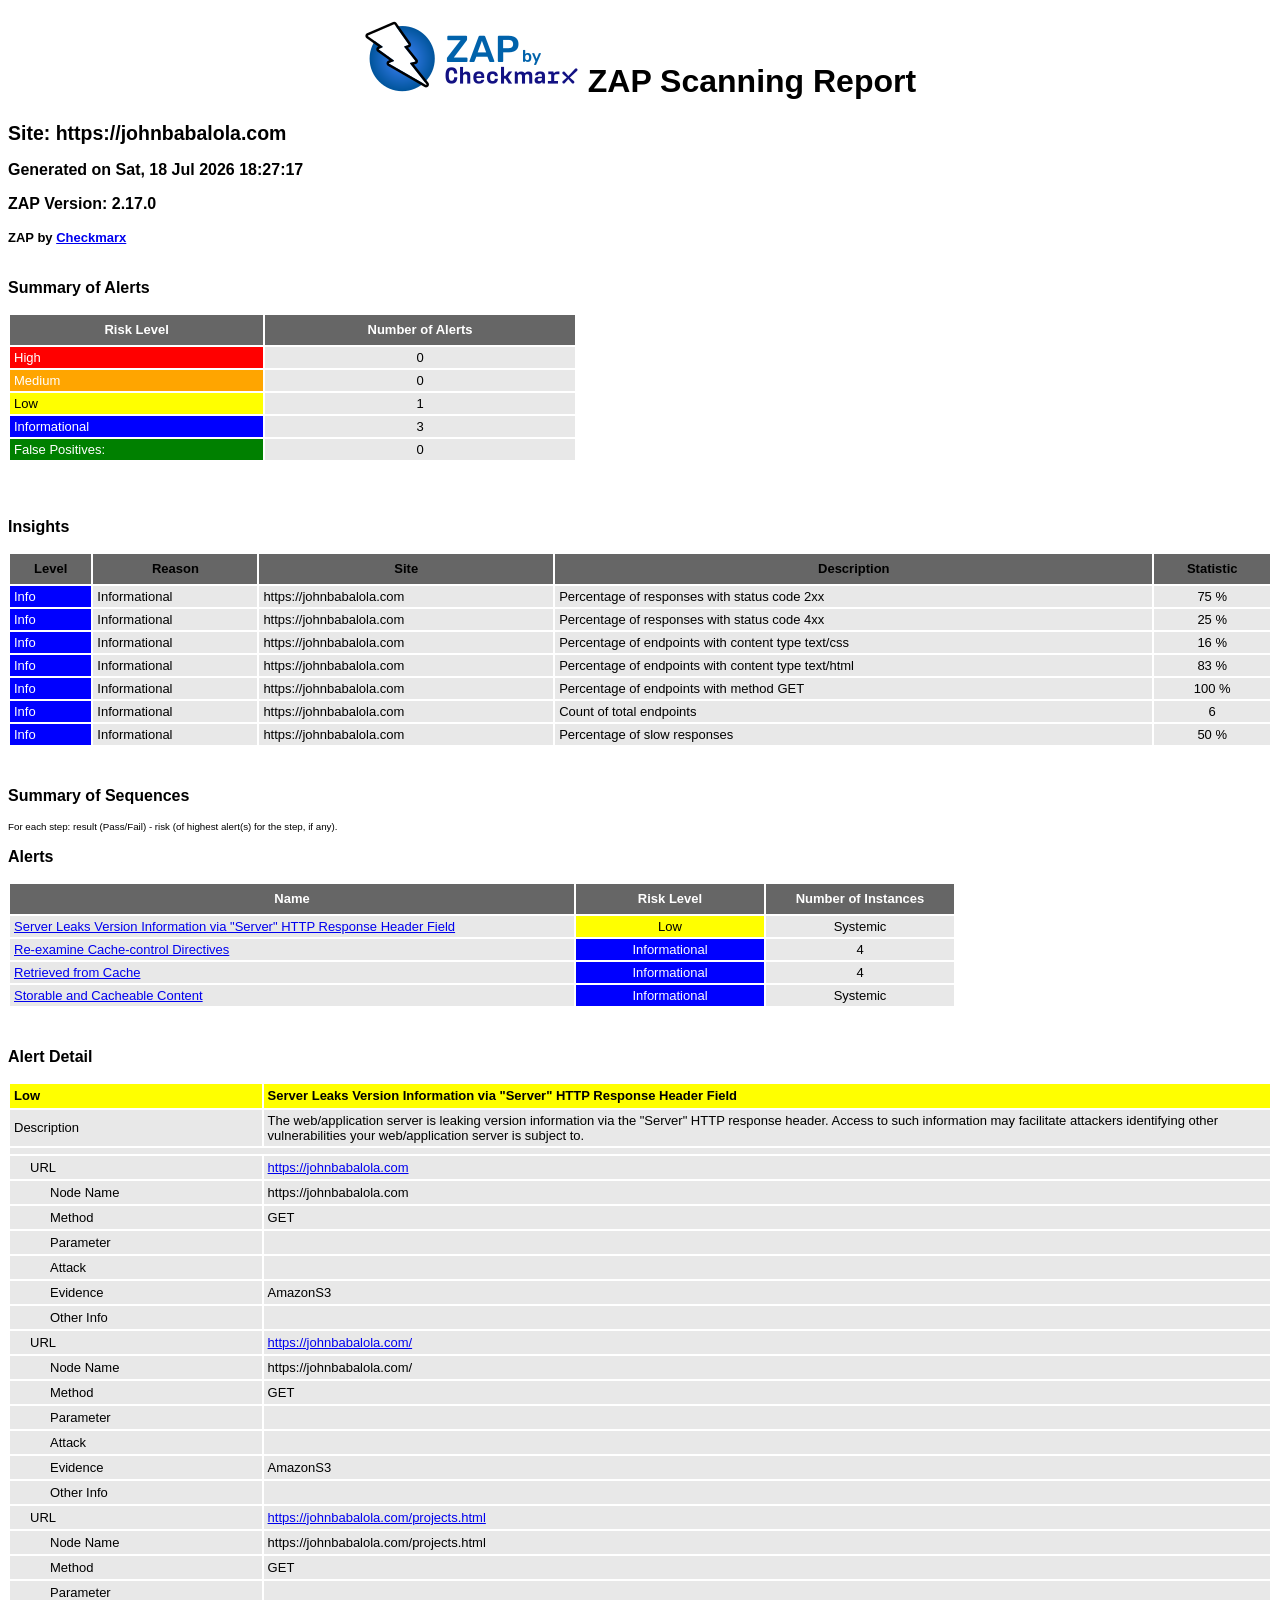
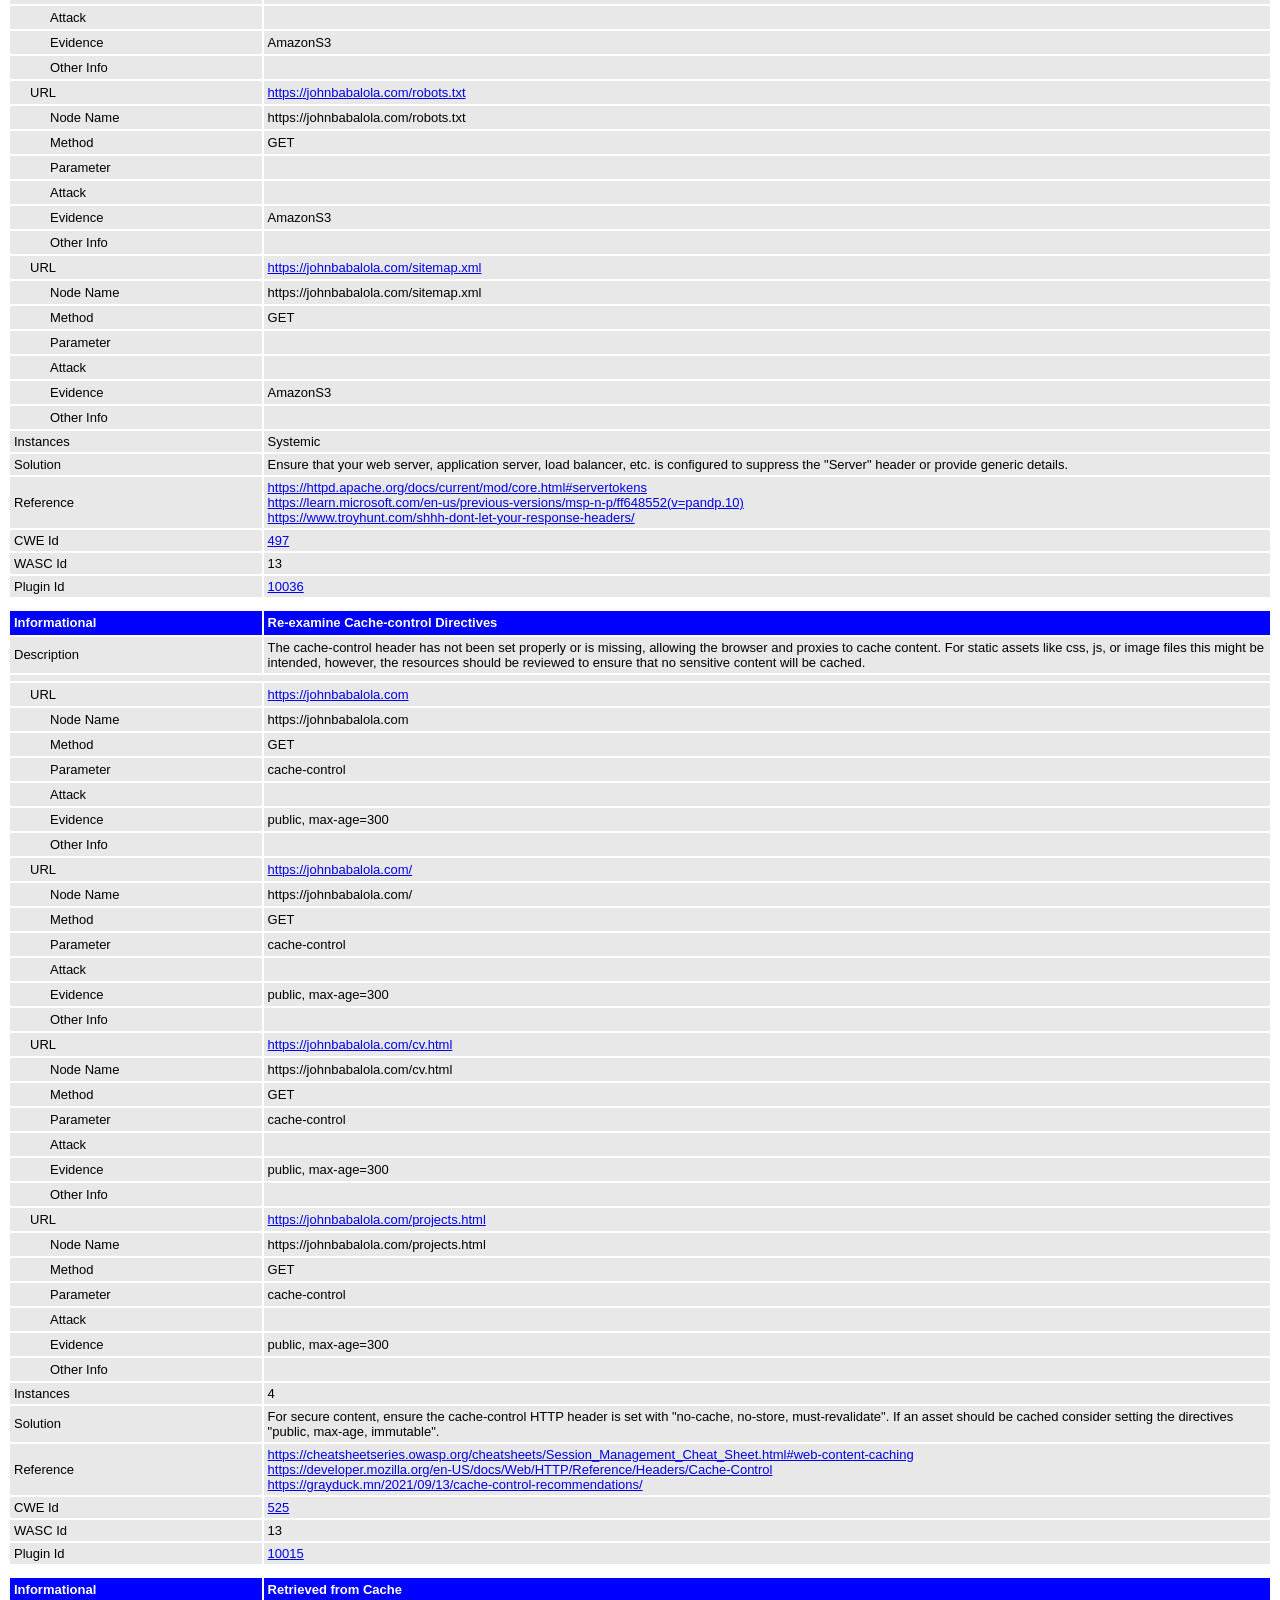
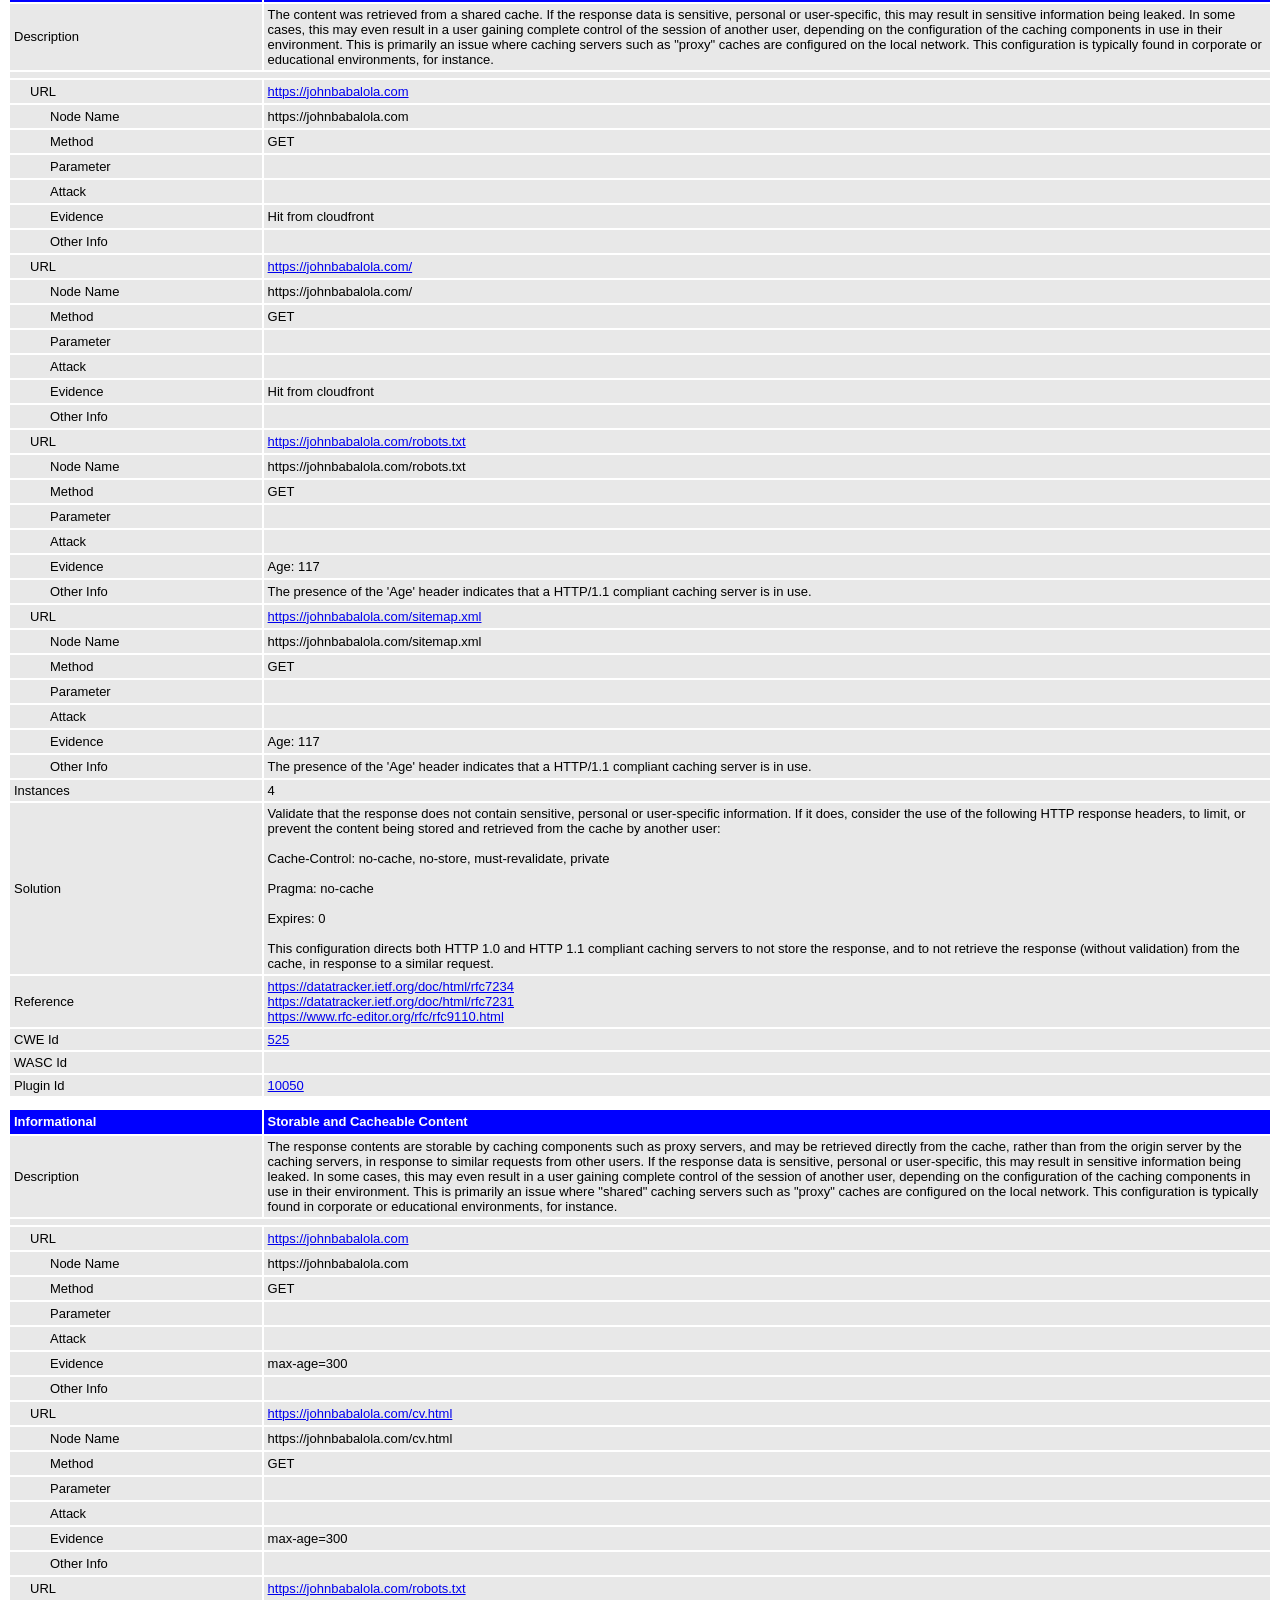
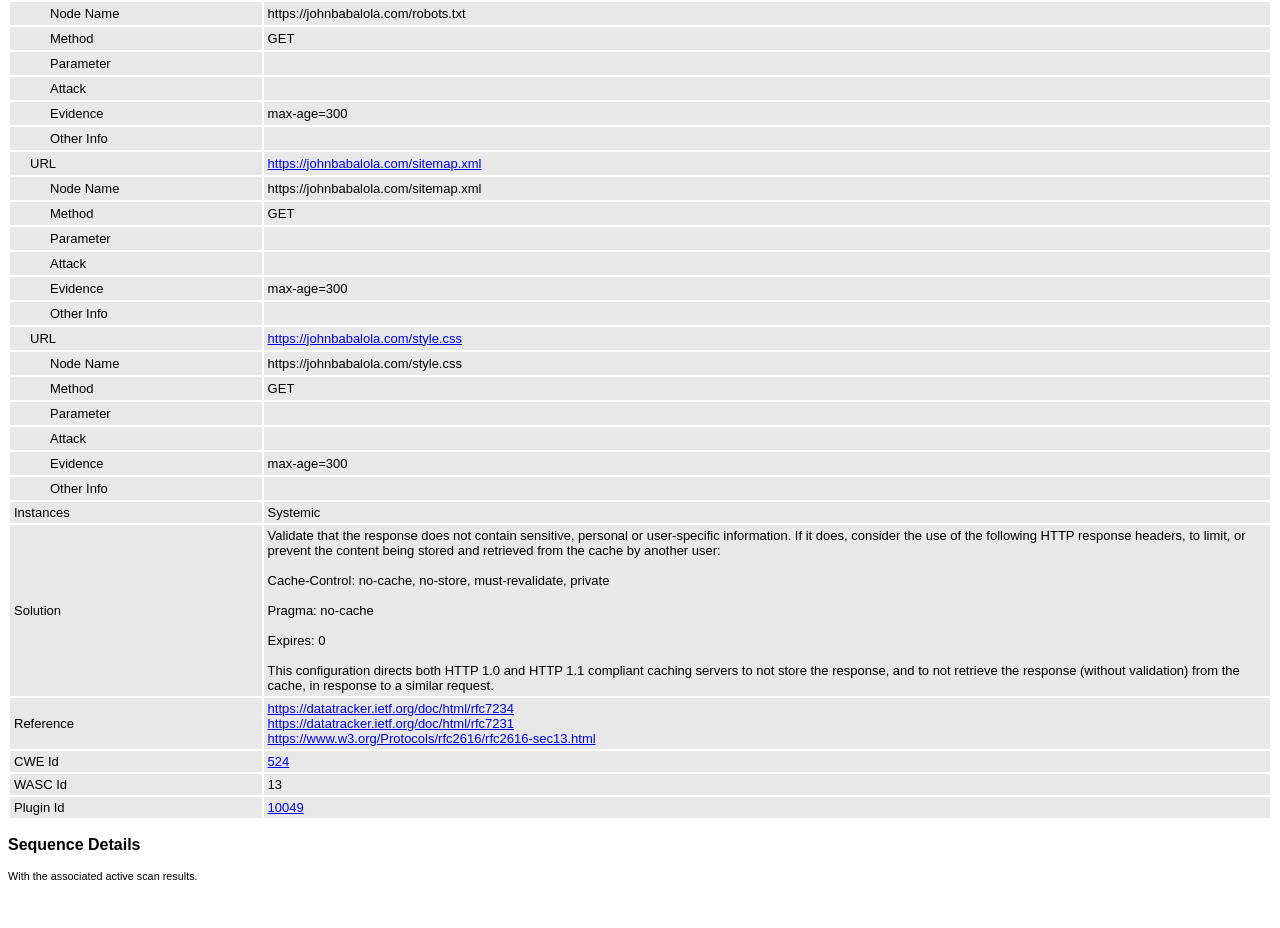
<file: docs/security/zap/zap-baseline-report-rescan.html>
<!DOCTYPE html>
<html>
<head>
<META http-equiv="Content-Type" content="text/html; charset=UTF-8" />
<title>ZAP Scanning Report</title>
<style type="text/css">
body {
	font-family: "Helvetica Neue", Helvetica, Arial, sans-serif;
	color: #000;
	font-size: 13px;
}

h1 {
	text-align: center;
	font-weight: bold;
	font-size: 32px
}

h3 {
	font-size: 16px;
}

table {
	border: none;
	font-size: 13px;
}

td, th {
	padding: 3px 4px;
	word-break: break-word;
}

th {
	font-weight: bold;
	background-color: #666666;
}

td {
	background-color: #e8e8e8;
}

.spacer {
	margin: 10px;
}

.spacer-lg {
	margin: 40px;
}

.indent1 {
	padding: 4px 20px;
}

.indent2 {
	padding: 4px 40px;
}

.risk-3 {
	background-color: red;
	color: #FFF;
}

.risk-2 {
	background-color: orange;
	color: #FFF;
}

.risk-1 {
	background-color: yellow;
	color: #000;
}

.risk-0 {
	background-color: blue;
	color: #FFF;
}

.risk--1 {
	background-color: green;
	color: #FFF;
}

.summary {
	width: 45%;
}

.summary th {
	color: #FFF;
}

.summary100 {
	width: 100%;
}

.summary80 {
	width: 80%;
}

.tdconstrainer {
	width: 9.1%;
	padding: 0
}

.alerts {
	width: 75%;
}

.alerts th {
	color: #FFF;
}

.results {
	width: 100%;
}

.results th {
	text-align: left;
}

.left-header {
	display: inline-block;
}

.pass {
	background: green;
	color: white
}

.pass::before {
	content: '\2714';
	color: white
}

.fail {
	background: red;
	color: white
}

.fail::before {
	content: '\2716';
	color: white
}

.alert-3b::before {
	content: '\2691';
	color: red
}

.alert-2b::before {
	content: '\2691 ';
	color: orange
}

.alert-1b::before {
	content: '\2691';
	color: yellow
}

.alert-0b::before {
	content: '\2691';
	color: blue
}

.alert-3a::after {
	content: '\2691';
	color: red
}

.alert-2a::after {
	content: '\2691 ';
	color: orange
}

.alert-1a::after {
	content: '\2691';
	color: yellow
}

.alert-0a::after {
	content: '\2691';
	color: blue
}

.lm2 {
	margin-left: 2em;
}

.smallnote {
	font-size: 0.75em
}

.alwayswhite {
	color: white
}

.script-diagnostic-screenshot {
	display: block;
	max-width: 100%;
	height: auto;
}
</style>
</head>
<body>
	<h1>
		<!-- The ZAP by Checkmark Logo -->
		<img
			src="[data-uri]"
			alt="" />
		ZAP Scanning Report
	</h1>
	<p />


	<h2>

		Site: https://johnbabalola.com

	</h2>

	<h3>
		Generated on Sat, 18 Jul 2026 18:27:17
	</h3>

	<h3>
		ZAP Version: 2.17.0
	</h3>

	<h4>
		ZAP by <a href="https://checkmarx.com/">Checkmarx</a>
	</h4>


		<h3 class="left-header">Summary of Alerts</h3>
		<table class="summary">
			<tr>
				<th width="45%"
					height="24">Risk Level</th>
				<th width="55%"
					align="center">Number of Alerts</th>
			</tr>
			<tr>
				<td class="risk-3">
					<div>High</div>
				</td>
				<td align="center">
					<div>0</div>
				</td>
			</tr>
			<tr>
				<td class="risk-2">
					<div>Medium</div>
				</td>
				<td align="center">
					<div>0</div>
				</td>
			</tr>
			<tr>
				<td class="risk-1">
					<div>Low</div>
				</td>
				<td align="center">
					<div>1</div>
				</td>
			</tr>
			<tr>
				<td class="risk-0">
					<div>Informational</div>
				</td>
				<td align="center">
					<div>3</div>
				</td>
			</tr>
			<tr>
				<td class="risk--1">
					<div>				False Positives:</div>
				</td>
				<td align="center">
					<div>0</div>
				</td>
			</tr>
		</table>
		<div class="spacer-lg"></div>



		<h3 class="left-header">Insights</h3>

		<table class="summary100">
			<tr>
				<th height="24">Level</th>
				<th>Reason</th>
				<th>Site</th>
				<th>Description</th>
				<th>Statistic</th>
			</tr>

				<tr>
				<td class="risk-0">
					<div>Info</div>
				</td>
				<td>
					<div>Informational</div>
				</td>
				<td>
					<div>https://johnbabalola.com</div>
				</td>
				<td>
					<div>Percentage of responses with status code 2xx</div>
				</td>
				<td align="center">
					<div>75 %</div>
				</td>
				</tr>

				<tr>
				<td class="risk-0">
					<div>Info</div>
				</td>
				<td>
					<div>Informational</div>
				</td>
				<td>
					<div>https://johnbabalola.com</div>
				</td>
				<td>
					<div>Percentage of responses with status code 4xx</div>
				</td>
				<td align="center">
					<div>25 %</div>
				</td>
				</tr>

				<tr>
				<td class="risk-0">
					<div>Info</div>
				</td>
				<td>
					<div>Informational</div>
				</td>
				<td>
					<div>https://johnbabalola.com</div>
				</td>
				<td>
					<div>Percentage of endpoints with content type text/css</div>
				</td>
				<td align="center">
					<div>16 %</div>
				</td>
				</tr>

				<tr>
				<td class="risk-0">
					<div>Info</div>
				</td>
				<td>
					<div>Informational</div>
				</td>
				<td>
					<div>https://johnbabalola.com</div>
				</td>
				<td>
					<div>Percentage of endpoints with content type text/html</div>
				</td>
				<td align="center">
					<div>83 %</div>
				</td>
				</tr>

				<tr>
				<td class="risk-0">
					<div>Info</div>
				</td>
				<td>
					<div>Informational</div>
				</td>
				<td>
					<div>https://johnbabalola.com</div>
				</td>
				<td>
					<div>Percentage of endpoints with method GET</div>
				</td>
				<td align="center">
					<div>100 %</div>
				</td>
				</tr>

				<tr>
				<td class="risk-0">
					<div>Info</div>
				</td>
				<td>
					<div>Informational</div>
				</td>
				<td>
					<div>https://johnbabalola.com</div>
				</td>
				<td>
					<div>Count of total endpoints</div>
				</td>
				<td align="center">
					<div>6   </div>
				</td>
				</tr>

				<tr>
				<td class="risk-0">
					<div>Info</div>
				</td>
				<td>
					<div>Informational</div>
				</td>
				<td>
					<div>https://johnbabalola.com</div>
				</td>
				<td>
					<div>Percentage of slow responses</div>
				</td>
				<td align="center">
					<div>50 %</div>
				</td>
				</tr>

		</table>
		<div class="spacer-lg"></div>






			<h3>Summary of Sequences</h3>
			<p class="smallnote">For each step: result (Pass/Fail) - risk (of highest alert(s) for the step, if any).</p>


				</table>


	</th:block>


		<h3>Alerts</h3>
		<table class="alerts">
			<tr>
				<th width="60%" height="24">Name</th>
				<th width="20%"
					align="center">Risk Level</th>
				<th width="20%"
					align="center">Number of Instances</th>
			</tr>
			<tr>
				<td><a href="#10036">Server Leaks Version Information via &quot;Server&quot; HTTP Response Header Field</a></td>
				<td align="center" class="risk-1">Low</td>

				<td align="center">Systemic</td>


			</tr>
			<tr>
				<td><a href="#10015">Re-examine Cache-control Directives</a></td>
				<td align="center" class="risk-0">Informational</td>


				<td align="center">4</td>

			</tr>
			<tr>
				<td><a href="#10050">Retrieved from Cache</a></td>
				<td align="center" class="risk-0">Informational</td>


				<td align="center">4</td>

			</tr>
			<tr>
				<td><a href="#10049">Storable and Cacheable Content</a></td>
				<td align="center" class="risk-0">Informational</td>

				<td align="center">Systemic</td>


			</tr>
		</table>
		<div class="spacer-lg"></div>



		<h3>Alert Detail</h3>

			<table class="results">
				<tr height="24">
					<th width="20%" class="risk-1"><a
						id="10036"></a>
						<div>Low</div></th>
					<th class="risk-1">Server Leaks Version Information via &quot;Server&quot; HTTP Response Header Field</th>
				</tr>
				<tr>
					<td width="20%">Description</td>
					<td width="80%">
							<div>The web/application server is leaking version information via the &quot;Server&quot; HTTP response header. Access to such information may facilitate attackers identifying other vulnerabilities your web/application server is subject to.</div>

						</td>
				</tr>
				<TR vAlign="top">
					<TD colspan="2"></TD>
				</TR>

					<tr>
						<td width="20%"
							class="indent1">URL</td>
						<td width="80%"><a href="https://johnbabalola.com">https://johnbabalola.com</a></td>
					</tr>
					<tr>
						<td width="20%"
							class="indent2">Node Name</td>
						<td width="80%">https://johnbabalola.com</td>
					</tr>
					<tr>
						<td width="20%"
							class="indent2">Method</td>
						<td width="80%">GET</td>
					</tr>
					<tr>
						<td width="20%"
							class="indent2">Parameter</td>
						<td width="80%"></td>
					</tr>
					<tr>
						<td width="20%"
							class="indent2">Attack</td>
						<td width="80%"></td>
					</tr>
					<tr>
						<td width="20%"
							class="indent2">Evidence</td>
						<td width="80%">AmazonS3</td>
					</tr>
					<tr>
						<td width="20%"
							class="indent2">Other Info</td>
						<td width="80%"></td>
					</tr>

					<tr>
						<td width="20%"
							class="indent1">URL</td>
						<td width="80%"><a href="https://johnbabalola.com/">https://johnbabalola.com/</a></td>
					</tr>
					<tr>
						<td width="20%"
							class="indent2">Node Name</td>
						<td width="80%">https://johnbabalola.com/</td>
					</tr>
					<tr>
						<td width="20%"
							class="indent2">Method</td>
						<td width="80%">GET</td>
					</tr>
					<tr>
						<td width="20%"
							class="indent2">Parameter</td>
						<td width="80%"></td>
					</tr>
					<tr>
						<td width="20%"
							class="indent2">Attack</td>
						<td width="80%"></td>
					</tr>
					<tr>
						<td width="20%"
							class="indent2">Evidence</td>
						<td width="80%">AmazonS3</td>
					</tr>
					<tr>
						<td width="20%"
							class="indent2">Other Info</td>
						<td width="80%"></td>
					</tr>

					<tr>
						<td width="20%"
							class="indent1">URL</td>
						<td width="80%"><a href="https://johnbabalola.com/projects.html">https://johnbabalola.com/projects.html</a></td>
					</tr>
					<tr>
						<td width="20%"
							class="indent2">Node Name</td>
						<td width="80%">https://johnbabalola.com/projects.html</td>
					</tr>
					<tr>
						<td width="20%"
							class="indent2">Method</td>
						<td width="80%">GET</td>
					</tr>
					<tr>
						<td width="20%"
							class="indent2">Parameter</td>
						<td width="80%"></td>
					</tr>
					<tr>
						<td width="20%"
							class="indent2">Attack</td>
						<td width="80%"></td>
					</tr>
					<tr>
						<td width="20%"
							class="indent2">Evidence</td>
						<td width="80%">AmazonS3</td>
					</tr>
					<tr>
						<td width="20%"
							class="indent2">Other Info</td>
						<td width="80%"></td>
					</tr>

					<tr>
						<td width="20%"
							class="indent1">URL</td>
						<td width="80%"><a href="https://johnbabalola.com/robots.txt">https://johnbabalola.com/robots.txt</a></td>
					</tr>
					<tr>
						<td width="20%"
							class="indent2">Node Name</td>
						<td width="80%">https://johnbabalola.com/robots.txt</td>
					</tr>
					<tr>
						<td width="20%"
							class="indent2">Method</td>
						<td width="80%">GET</td>
					</tr>
					<tr>
						<td width="20%"
							class="indent2">Parameter</td>
						<td width="80%"></td>
					</tr>
					<tr>
						<td width="20%"
							class="indent2">Attack</td>
						<td width="80%"></td>
					</tr>
					<tr>
						<td width="20%"
							class="indent2">Evidence</td>
						<td width="80%">AmazonS3</td>
					</tr>
					<tr>
						<td width="20%"
							class="indent2">Other Info</td>
						<td width="80%"></td>
					</tr>

					<tr>
						<td width="20%"
							class="indent1">URL</td>
						<td width="80%"><a href="https://johnbabalola.com/sitemap.xml">https://johnbabalola.com/sitemap.xml</a></td>
					</tr>
					<tr>
						<td width="20%"
							class="indent2">Node Name</td>
						<td width="80%">https://johnbabalola.com/sitemap.xml</td>
					</tr>
					<tr>
						<td width="20%"
							class="indent2">Method</td>
						<td width="80%">GET</td>
					</tr>
					<tr>
						<td width="20%"
							class="indent2">Parameter</td>
						<td width="80%"></td>
					</tr>
					<tr>
						<td width="20%"
							class="indent2">Attack</td>
						<td width="80%"></td>
					</tr>
					<tr>
						<td width="20%"
							class="indent2">Evidence</td>
						<td width="80%">AmazonS3</td>
					</tr>
					<tr>
						<td width="20%"
							class="indent2">Other Info</td>
						<td width="80%"></td>
					</tr>

				<tr>
					<td width="20%">Instances</td>

					<td width="80%">Systemic</td>


				</tr>
				<tr>
					<td width="20%">Solution</td>
					<td width="80%">
							<div>Ensure that your web server, application server, load balancer, etc. is configured to suppress the &quot;Server&quot; header or provide generic details.</div>

						</td>
				</tr>
				<tr>
					<td width="20%">Reference</td>
					<td width="80%">
							<a href="https://httpd.apache.org/docs/current/mod/core.html#servertokens">https://httpd.apache.org/docs/current/mod/core.html#servertokens</a>
							<br />

							<a href="https://learn.microsoft.com/en-us/previous-versions/msp-n-p/ff648552(v=pandp.10)">https://learn.microsoft.com/en-us/previous-versions/msp-n-p/ff648552(v=pandp.10)</a>
							<br />

							<a href="https://www.troyhunt.com/shhh-dont-let-your-response-headers/">https://www.troyhunt.com/shhh-dont-let-your-response-headers/</a>

						</td>
				</tr>
				<tr>
					<td width="20%">CWE Id</td>
					<td width="80%"><a
						href="https://cwe.mitre.org/data/definitions/497.html">497</a></td>
				</tr>
				<tr>
					<td width="20%">WASC Id</td>
					<td width="80%">13</td>
				</tr>
				<tr>
					<td width="20%">Plugin Id</td>
					<td width="80%"><a
						href="https://www.zaproxy.org/docs/alerts/10036/">10036</a></td>
				</tr>
			</table>
			<div class="spacer"></div>

			<table class="results">
				<tr height="24">
					<th width="20%" class="risk-0"><a
						id="10015"></a>
						<div>Informational</div></th>
					<th class="risk-0">Re-examine Cache-control Directives</th>
				</tr>
				<tr>
					<td width="20%">Description</td>
					<td width="80%">
							<div>The cache-control header has not been set properly or is missing, allowing the browser and proxies to cache content. For static assets like css, js, or image files this might be intended, however, the resources should be reviewed to ensure that no sensitive content will be cached.</div>

						</td>
				</tr>
				<TR vAlign="top">
					<TD colspan="2"></TD>
				</TR>

					<tr>
						<td width="20%"
							class="indent1">URL</td>
						<td width="80%"><a href="https://johnbabalola.com">https://johnbabalola.com</a></td>
					</tr>
					<tr>
						<td width="20%"
							class="indent2">Node Name</td>
						<td width="80%">https://johnbabalola.com</td>
					</tr>
					<tr>
						<td width="20%"
							class="indent2">Method</td>
						<td width="80%">GET</td>
					</tr>
					<tr>
						<td width="20%"
							class="indent2">Parameter</td>
						<td width="80%">cache-control</td>
					</tr>
					<tr>
						<td width="20%"
							class="indent2">Attack</td>
						<td width="80%"></td>
					</tr>
					<tr>
						<td width="20%"
							class="indent2">Evidence</td>
						<td width="80%">public, max-age=300</td>
					</tr>
					<tr>
						<td width="20%"
							class="indent2">Other Info</td>
						<td width="80%"></td>
					</tr>

					<tr>
						<td width="20%"
							class="indent1">URL</td>
						<td width="80%"><a href="https://johnbabalola.com/">https://johnbabalola.com/</a></td>
					</tr>
					<tr>
						<td width="20%"
							class="indent2">Node Name</td>
						<td width="80%">https://johnbabalola.com/</td>
					</tr>
					<tr>
						<td width="20%"
							class="indent2">Method</td>
						<td width="80%">GET</td>
					</tr>
					<tr>
						<td width="20%"
							class="indent2">Parameter</td>
						<td width="80%">cache-control</td>
					</tr>
					<tr>
						<td width="20%"
							class="indent2">Attack</td>
						<td width="80%"></td>
					</tr>
					<tr>
						<td width="20%"
							class="indent2">Evidence</td>
						<td width="80%">public, max-age=300</td>
					</tr>
					<tr>
						<td width="20%"
							class="indent2">Other Info</td>
						<td width="80%"></td>
					</tr>

					<tr>
						<td width="20%"
							class="indent1">URL</td>
						<td width="80%"><a href="https://johnbabalola.com/cv.html">https://johnbabalola.com/cv.html</a></td>
					</tr>
					<tr>
						<td width="20%"
							class="indent2">Node Name</td>
						<td width="80%">https://johnbabalola.com/cv.html</td>
					</tr>
					<tr>
						<td width="20%"
							class="indent2">Method</td>
						<td width="80%">GET</td>
					</tr>
					<tr>
						<td width="20%"
							class="indent2">Parameter</td>
						<td width="80%">cache-control</td>
					</tr>
					<tr>
						<td width="20%"
							class="indent2">Attack</td>
						<td width="80%"></td>
					</tr>
					<tr>
						<td width="20%"
							class="indent2">Evidence</td>
						<td width="80%">public, max-age=300</td>
					</tr>
					<tr>
						<td width="20%"
							class="indent2">Other Info</td>
						<td width="80%"></td>
					</tr>

					<tr>
						<td width="20%"
							class="indent1">URL</td>
						<td width="80%"><a href="https://johnbabalola.com/projects.html">https://johnbabalola.com/projects.html</a></td>
					</tr>
					<tr>
						<td width="20%"
							class="indent2">Node Name</td>
						<td width="80%">https://johnbabalola.com/projects.html</td>
					</tr>
					<tr>
						<td width="20%"
							class="indent2">Method</td>
						<td width="80%">GET</td>
					</tr>
					<tr>
						<td width="20%"
							class="indent2">Parameter</td>
						<td width="80%">cache-control</td>
					</tr>
					<tr>
						<td width="20%"
							class="indent2">Attack</td>
						<td width="80%"></td>
					</tr>
					<tr>
						<td width="20%"
							class="indent2">Evidence</td>
						<td width="80%">public, max-age=300</td>
					</tr>
					<tr>
						<td width="20%"
							class="indent2">Other Info</td>
						<td width="80%"></td>
					</tr>

				<tr>
					<td width="20%">Instances</td>


					<td width="80%">4</td>

				</tr>
				<tr>
					<td width="20%">Solution</td>
					<td width="80%">
							<div>For secure content, ensure the cache-control HTTP header is set with &quot;no-cache, no-store, must-revalidate&quot;. If an asset should be cached consider setting the directives &quot;public, max-age, immutable&quot;.</div>

						</td>
				</tr>
				<tr>
					<td width="20%">Reference</td>
					<td width="80%">
							<a href="https://cheatsheetseries.owasp.org/cheatsheets/Session_Management_Cheat_Sheet.html#web-content-caching">https://cheatsheetseries.owasp.org/cheatsheets/Session_Management_Cheat_Sheet.html#web-content-caching</a>
							<br />

							<a href="https://developer.mozilla.org/en-US/docs/Web/HTTP/Reference/Headers/Cache-Control">https://developer.mozilla.org/en-US/docs/Web/HTTP/Reference/Headers/Cache-Control</a>
							<br />

							<a href="https://grayduck.mn/2021/09/13/cache-control-recommendations/">https://grayduck.mn/2021/09/13/cache-control-recommendations/</a>

						</td>
				</tr>
				<tr>
					<td width="20%">CWE Id</td>
					<td width="80%"><a
						href="https://cwe.mitre.org/data/definitions/525.html">525</a></td>
				</tr>
				<tr>
					<td width="20%">WASC Id</td>
					<td width="80%">13</td>
				</tr>
				<tr>
					<td width="20%">Plugin Id</td>
					<td width="80%"><a
						href="https://www.zaproxy.org/docs/alerts/10015/">10015</a></td>
				</tr>
			</table>
			<div class="spacer"></div>

			<table class="results">
				<tr height="24">
					<th width="20%" class="risk-0"><a
						id="10050"></a>
						<div>Informational</div></th>
					<th class="risk-0">Retrieved from Cache</th>
				</tr>
				<tr>
					<td width="20%">Description</td>
					<td width="80%">
							<div>The content was retrieved from a shared cache. If the response data is sensitive, personal or user-specific, this may result in sensitive information being leaked. In some cases, this may even result in a user gaining complete control of the session of another user, depending on the configuration of the caching components in use in their environment. This is primarily an issue where caching servers such as &quot;proxy&quot; caches are configured on the local network. This configuration is typically found in corporate or educational environments, for instance.</div>

						</td>
				</tr>
				<TR vAlign="top">
					<TD colspan="2"></TD>
				</TR>

					<tr>
						<td width="20%"
							class="indent1">URL</td>
						<td width="80%"><a href="https://johnbabalola.com">https://johnbabalola.com</a></td>
					</tr>
					<tr>
						<td width="20%"
							class="indent2">Node Name</td>
						<td width="80%">https://johnbabalola.com</td>
					</tr>
					<tr>
						<td width="20%"
							class="indent2">Method</td>
						<td width="80%">GET</td>
					</tr>
					<tr>
						<td width="20%"
							class="indent2">Parameter</td>
						<td width="80%"></td>
					</tr>
					<tr>
						<td width="20%"
							class="indent2">Attack</td>
						<td width="80%"></td>
					</tr>
					<tr>
						<td width="20%"
							class="indent2">Evidence</td>
						<td width="80%">Hit from cloudfront</td>
					</tr>
					<tr>
						<td width="20%"
							class="indent2">Other Info</td>
						<td width="80%"></td>
					</tr>

					<tr>
						<td width="20%"
							class="indent1">URL</td>
						<td width="80%"><a href="https://johnbabalola.com/">https://johnbabalola.com/</a></td>
					</tr>
					<tr>
						<td width="20%"
							class="indent2">Node Name</td>
						<td width="80%">https://johnbabalola.com/</td>
					</tr>
					<tr>
						<td width="20%"
							class="indent2">Method</td>
						<td width="80%">GET</td>
					</tr>
					<tr>
						<td width="20%"
							class="indent2">Parameter</td>
						<td width="80%"></td>
					</tr>
					<tr>
						<td width="20%"
							class="indent2">Attack</td>
						<td width="80%"></td>
					</tr>
					<tr>
						<td width="20%"
							class="indent2">Evidence</td>
						<td width="80%">Hit from cloudfront</td>
					</tr>
					<tr>
						<td width="20%"
							class="indent2">Other Info</td>
						<td width="80%"></td>
					</tr>

					<tr>
						<td width="20%"
							class="indent1">URL</td>
						<td width="80%"><a href="https://johnbabalola.com/robots.txt">https://johnbabalola.com/robots.txt</a></td>
					</tr>
					<tr>
						<td width="20%"
							class="indent2">Node Name</td>
						<td width="80%">https://johnbabalola.com/robots.txt</td>
					</tr>
					<tr>
						<td width="20%"
							class="indent2">Method</td>
						<td width="80%">GET</td>
					</tr>
					<tr>
						<td width="20%"
							class="indent2">Parameter</td>
						<td width="80%"></td>
					</tr>
					<tr>
						<td width="20%"
							class="indent2">Attack</td>
						<td width="80%"></td>
					</tr>
					<tr>
						<td width="20%"
							class="indent2">Evidence</td>
						<td width="80%">Age: 117</td>
					</tr>
					<tr>
						<td width="20%"
							class="indent2">Other Info</td>
						<td width="80%">
							<div>The presence of the &#39;Age&#39; header indicates that a HTTP/1.1 compliant caching server is in use.</div>

						</td>
					</tr>

					<tr>
						<td width="20%"
							class="indent1">URL</td>
						<td width="80%"><a href="https://johnbabalola.com/sitemap.xml">https://johnbabalola.com/sitemap.xml</a></td>
					</tr>
					<tr>
						<td width="20%"
							class="indent2">Node Name</td>
						<td width="80%">https://johnbabalola.com/sitemap.xml</td>
					</tr>
					<tr>
						<td width="20%"
							class="indent2">Method</td>
						<td width="80%">GET</td>
					</tr>
					<tr>
						<td width="20%"
							class="indent2">Parameter</td>
						<td width="80%"></td>
					</tr>
					<tr>
						<td width="20%"
							class="indent2">Attack</td>
						<td width="80%"></td>
					</tr>
					<tr>
						<td width="20%"
							class="indent2">Evidence</td>
						<td width="80%">Age: 117</td>
					</tr>
					<tr>
						<td width="20%"
							class="indent2">Other Info</td>
						<td width="80%">
							<div>The presence of the &#39;Age&#39; header indicates that a HTTP/1.1 compliant caching server is in use.</div>

						</td>
					</tr>

				<tr>
					<td width="20%">Instances</td>


					<td width="80%">4</td>

				</tr>
				<tr>
					<td width="20%">Solution</td>
					<td width="80%">
							<div>Validate that the response does not contain sensitive, personal or user-specific information. If it does, consider the use of the following HTTP response headers, to limit, or prevent the content being stored and retrieved from the cache by another user:</div>
							<br />

							<div>Cache-Control: no-cache, no-store, must-revalidate, private</div>
							<br />

							<div>Pragma: no-cache</div>
							<br />

							<div>Expires: 0</div>
							<br />

							<div>This configuration directs both HTTP 1.0 and HTTP 1.1 compliant caching servers to not store the response, and to not retrieve the response (without validation) from the cache, in response to a similar request.</div>

						</td>
				</tr>
				<tr>
					<td width="20%">Reference</td>
					<td width="80%">
							<a href="https://datatracker.ietf.org/doc/html/rfc7234">https://datatracker.ietf.org/doc/html/rfc7234</a>
							<br />

							<a href="https://datatracker.ietf.org/doc/html/rfc7231">https://datatracker.ietf.org/doc/html/rfc7231</a>
							<br />

							<a href="https://www.rfc-editor.org/rfc/rfc9110.html">https://www.rfc-editor.org/rfc/rfc9110.html</a>

						</td>
				</tr>
				<tr>
					<td width="20%">CWE Id</td>
					<td width="80%"><a
						href="https://cwe.mitre.org/data/definitions/525.html">525</a></td>
				</tr>
				<tr>
					<td width="20%">WASC Id</td>
					<td width="80%"></td>
				</tr>
				<tr>
					<td width="20%">Plugin Id</td>
					<td width="80%"><a
						href="https://www.zaproxy.org/docs/alerts/10050/">10050</a></td>
				</tr>
			</table>
			<div class="spacer"></div>

			<table class="results">
				<tr height="24">
					<th width="20%" class="risk-0"><a
						id="10049"></a>
						<div>Informational</div></th>
					<th class="risk-0">Storable and Cacheable Content</th>
				</tr>
				<tr>
					<td width="20%">Description</td>
					<td width="80%">
							<div>The response contents are storable by caching components such as proxy servers, and may be retrieved directly from the cache, rather than from the origin server by the caching servers, in response to similar requests from other users. If the response data is sensitive, personal or user-specific, this may result in sensitive information being leaked. In some cases, this may even result in a user gaining complete control of the session of another user, depending on the configuration of the caching components in use in their environment. This is primarily an issue where &quot;shared&quot; caching servers such as &quot;proxy&quot; caches are configured on the local network. This configuration is typically found in corporate or educational environments, for instance.</div>

						</td>
				</tr>
				<TR vAlign="top">
					<TD colspan="2"></TD>
				</TR>

					<tr>
						<td width="20%"
							class="indent1">URL</td>
						<td width="80%"><a href="https://johnbabalola.com">https://johnbabalola.com</a></td>
					</tr>
					<tr>
						<td width="20%"
							class="indent2">Node Name</td>
						<td width="80%">https://johnbabalola.com</td>
					</tr>
					<tr>
						<td width="20%"
							class="indent2">Method</td>
						<td width="80%">GET</td>
					</tr>
					<tr>
						<td width="20%"
							class="indent2">Parameter</td>
						<td width="80%"></td>
					</tr>
					<tr>
						<td width="20%"
							class="indent2">Attack</td>
						<td width="80%"></td>
					</tr>
					<tr>
						<td width="20%"
							class="indent2">Evidence</td>
						<td width="80%">max-age=300</td>
					</tr>
					<tr>
						<td width="20%"
							class="indent2">Other Info</td>
						<td width="80%"></td>
					</tr>

					<tr>
						<td width="20%"
							class="indent1">URL</td>
						<td width="80%"><a href="https://johnbabalola.com/cv.html">https://johnbabalola.com/cv.html</a></td>
					</tr>
					<tr>
						<td width="20%"
							class="indent2">Node Name</td>
						<td width="80%">https://johnbabalola.com/cv.html</td>
					</tr>
					<tr>
						<td width="20%"
							class="indent2">Method</td>
						<td width="80%">GET</td>
					</tr>
					<tr>
						<td width="20%"
							class="indent2">Parameter</td>
						<td width="80%"></td>
					</tr>
					<tr>
						<td width="20%"
							class="indent2">Attack</td>
						<td width="80%"></td>
					</tr>
					<tr>
						<td width="20%"
							class="indent2">Evidence</td>
						<td width="80%">max-age=300</td>
					</tr>
					<tr>
						<td width="20%"
							class="indent2">Other Info</td>
						<td width="80%"></td>
					</tr>

					<tr>
						<td width="20%"
							class="indent1">URL</td>
						<td width="80%"><a href="https://johnbabalola.com/robots.txt">https://johnbabalola.com/robots.txt</a></td>
					</tr>
					<tr>
						<td width="20%"
							class="indent2">Node Name</td>
						<td width="80%">https://johnbabalola.com/robots.txt</td>
					</tr>
					<tr>
						<td width="20%"
							class="indent2">Method</td>
						<td width="80%">GET</td>
					</tr>
					<tr>
						<td width="20%"
							class="indent2">Parameter</td>
						<td width="80%"></td>
					</tr>
					<tr>
						<td width="20%"
							class="indent2">Attack</td>
						<td width="80%"></td>
					</tr>
					<tr>
						<td width="20%"
							class="indent2">Evidence</td>
						<td width="80%">max-age=300</td>
					</tr>
					<tr>
						<td width="20%"
							class="indent2">Other Info</td>
						<td width="80%"></td>
					</tr>

					<tr>
						<td width="20%"
							class="indent1">URL</td>
						<td width="80%"><a href="https://johnbabalola.com/sitemap.xml">https://johnbabalola.com/sitemap.xml</a></td>
					</tr>
					<tr>
						<td width="20%"
							class="indent2">Node Name</td>
						<td width="80%">https://johnbabalola.com/sitemap.xml</td>
					</tr>
					<tr>
						<td width="20%"
							class="indent2">Method</td>
						<td width="80%">GET</td>
					</tr>
					<tr>
						<td width="20%"
							class="indent2">Parameter</td>
						<td width="80%"></td>
					</tr>
					<tr>
						<td width="20%"
							class="indent2">Attack</td>
						<td width="80%"></td>
					</tr>
					<tr>
						<td width="20%"
							class="indent2">Evidence</td>
						<td width="80%">max-age=300</td>
					</tr>
					<tr>
						<td width="20%"
							class="indent2">Other Info</td>
						<td width="80%"></td>
					</tr>

					<tr>
						<td width="20%"
							class="indent1">URL</td>
						<td width="80%"><a href="https://johnbabalola.com/style.css">https://johnbabalola.com/style.css</a></td>
					</tr>
					<tr>
						<td width="20%"
							class="indent2">Node Name</td>
						<td width="80%">https://johnbabalola.com/style.css</td>
					</tr>
					<tr>
						<td width="20%"
							class="indent2">Method</td>
						<td width="80%">GET</td>
					</tr>
					<tr>
						<td width="20%"
							class="indent2">Parameter</td>
						<td width="80%"></td>
					</tr>
					<tr>
						<td width="20%"
							class="indent2">Attack</td>
						<td width="80%"></td>
					</tr>
					<tr>
						<td width="20%"
							class="indent2">Evidence</td>
						<td width="80%">max-age=300</td>
					</tr>
					<tr>
						<td width="20%"
							class="indent2">Other Info</td>
						<td width="80%"></td>
					</tr>

				<tr>
					<td width="20%">Instances</td>

					<td width="80%">Systemic</td>


				</tr>
				<tr>
					<td width="20%">Solution</td>
					<td width="80%">
							<div>Validate that the response does not contain sensitive, personal or user-specific information. If it does, consider the use of the following HTTP response headers, to limit, or prevent the content being stored and retrieved from the cache by another user:</div>
							<br />

							<div>Cache-Control: no-cache, no-store, must-revalidate, private</div>
							<br />

							<div>Pragma: no-cache</div>
							<br />

							<div>Expires: 0</div>
							<br />

							<div>This configuration directs both HTTP 1.0 and HTTP 1.1 compliant caching servers to not store the response, and to not retrieve the response (without validation) from the cache, in response to a similar request.</div>

						</td>
				</tr>
				<tr>
					<td width="20%">Reference</td>
					<td width="80%">
							<a href="https://datatracker.ietf.org/doc/html/rfc7234">https://datatracker.ietf.org/doc/html/rfc7234</a>
							<br />

							<a href="https://datatracker.ietf.org/doc/html/rfc7231">https://datatracker.ietf.org/doc/html/rfc7231</a>
							<br />

							<a href="https://www.w3.org/Protocols/rfc2616/rfc2616-sec13.html">https://www.w3.org/Protocols/rfc2616/rfc2616-sec13.html</a>

						</td>
				</tr>
				<tr>
					<td width="20%">CWE Id</td>
					<td width="80%"><a
						href="https://cwe.mitre.org/data/definitions/524.html">524</a></td>
				</tr>
				<tr>
					<td width="20%">WASC Id</td>
					<td width="80%">13</td>
				</tr>
				<tr>
					<td width="20%">Plugin Id</td>
					<td width="80%"><a
						href="https://www.zaproxy.org/docs/alerts/10049/">10049</a></td>
				</tr>
			</table>
			<div class="spacer"></div>





			<h3>Sequence Details</h3>
			<sup>With the associated active scan results.</sup>



			<div class="spacer-lg"></div>




</body>
</html>
</file>
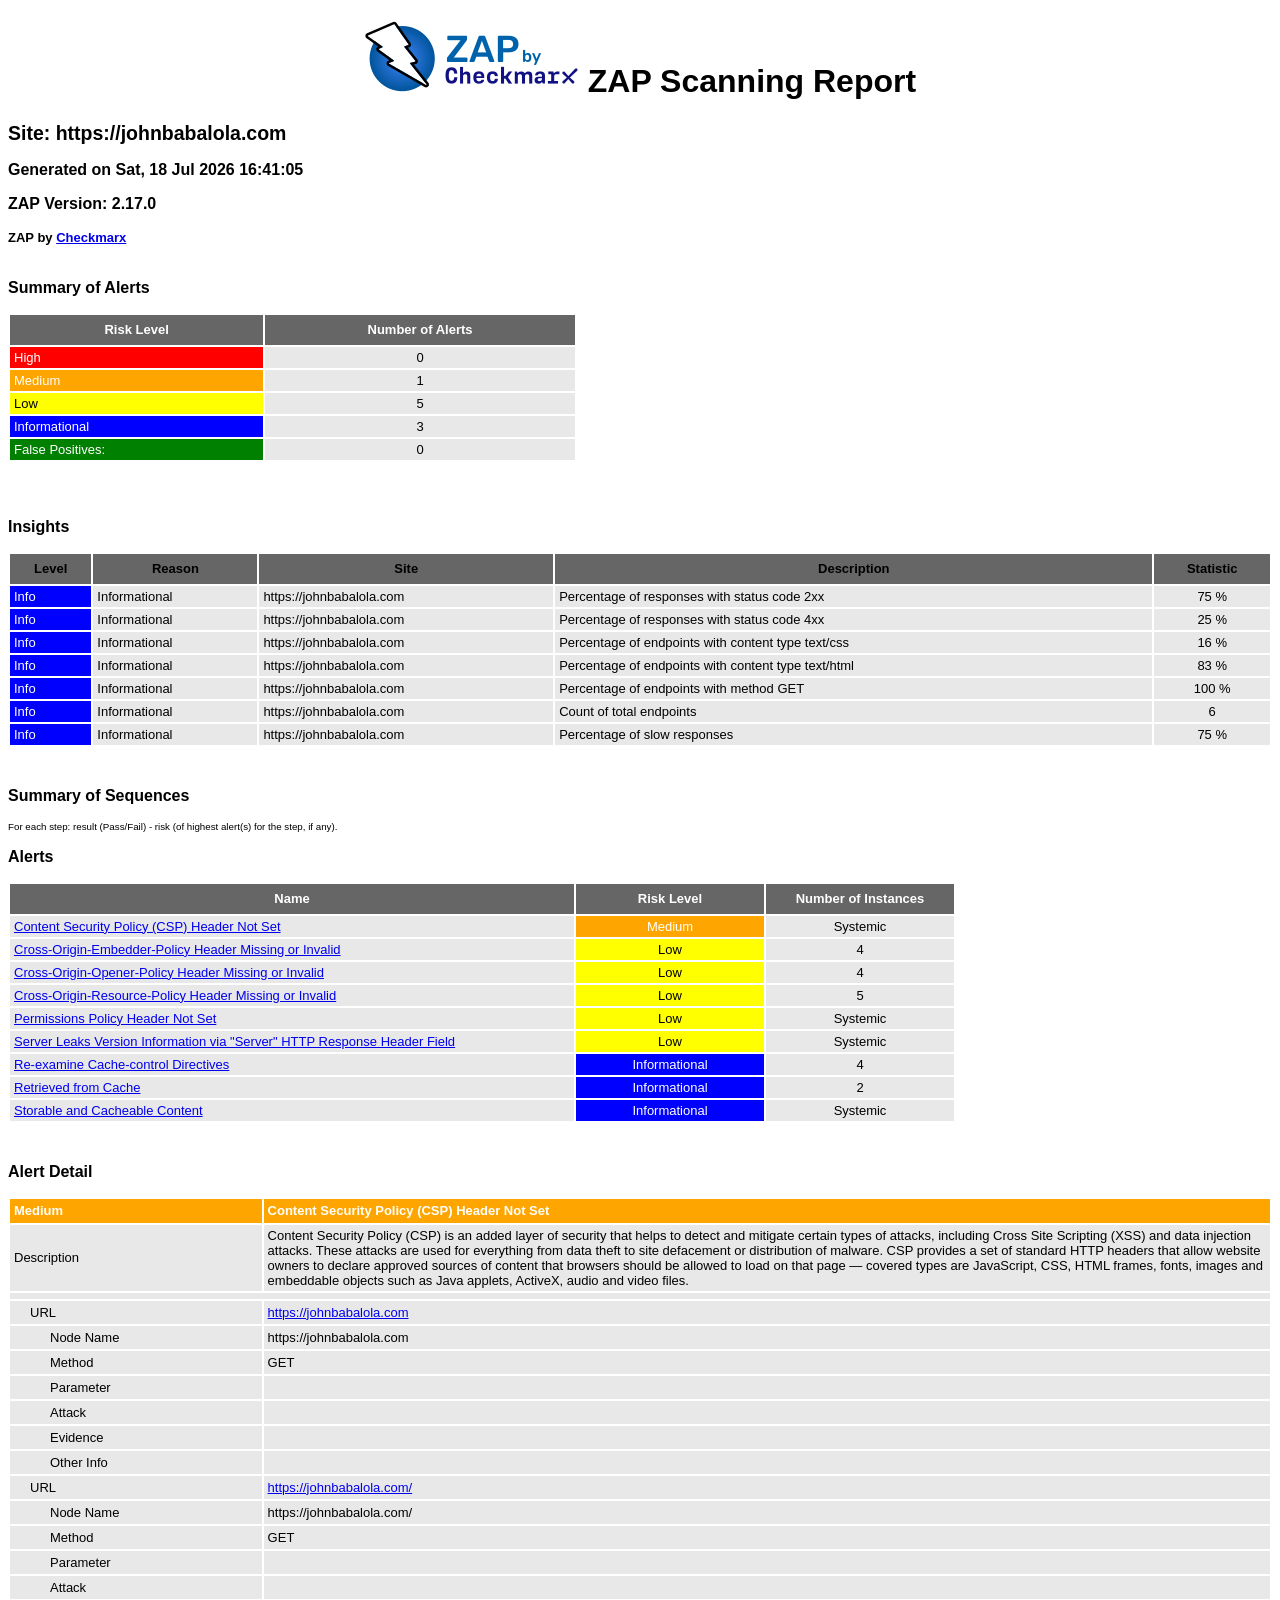
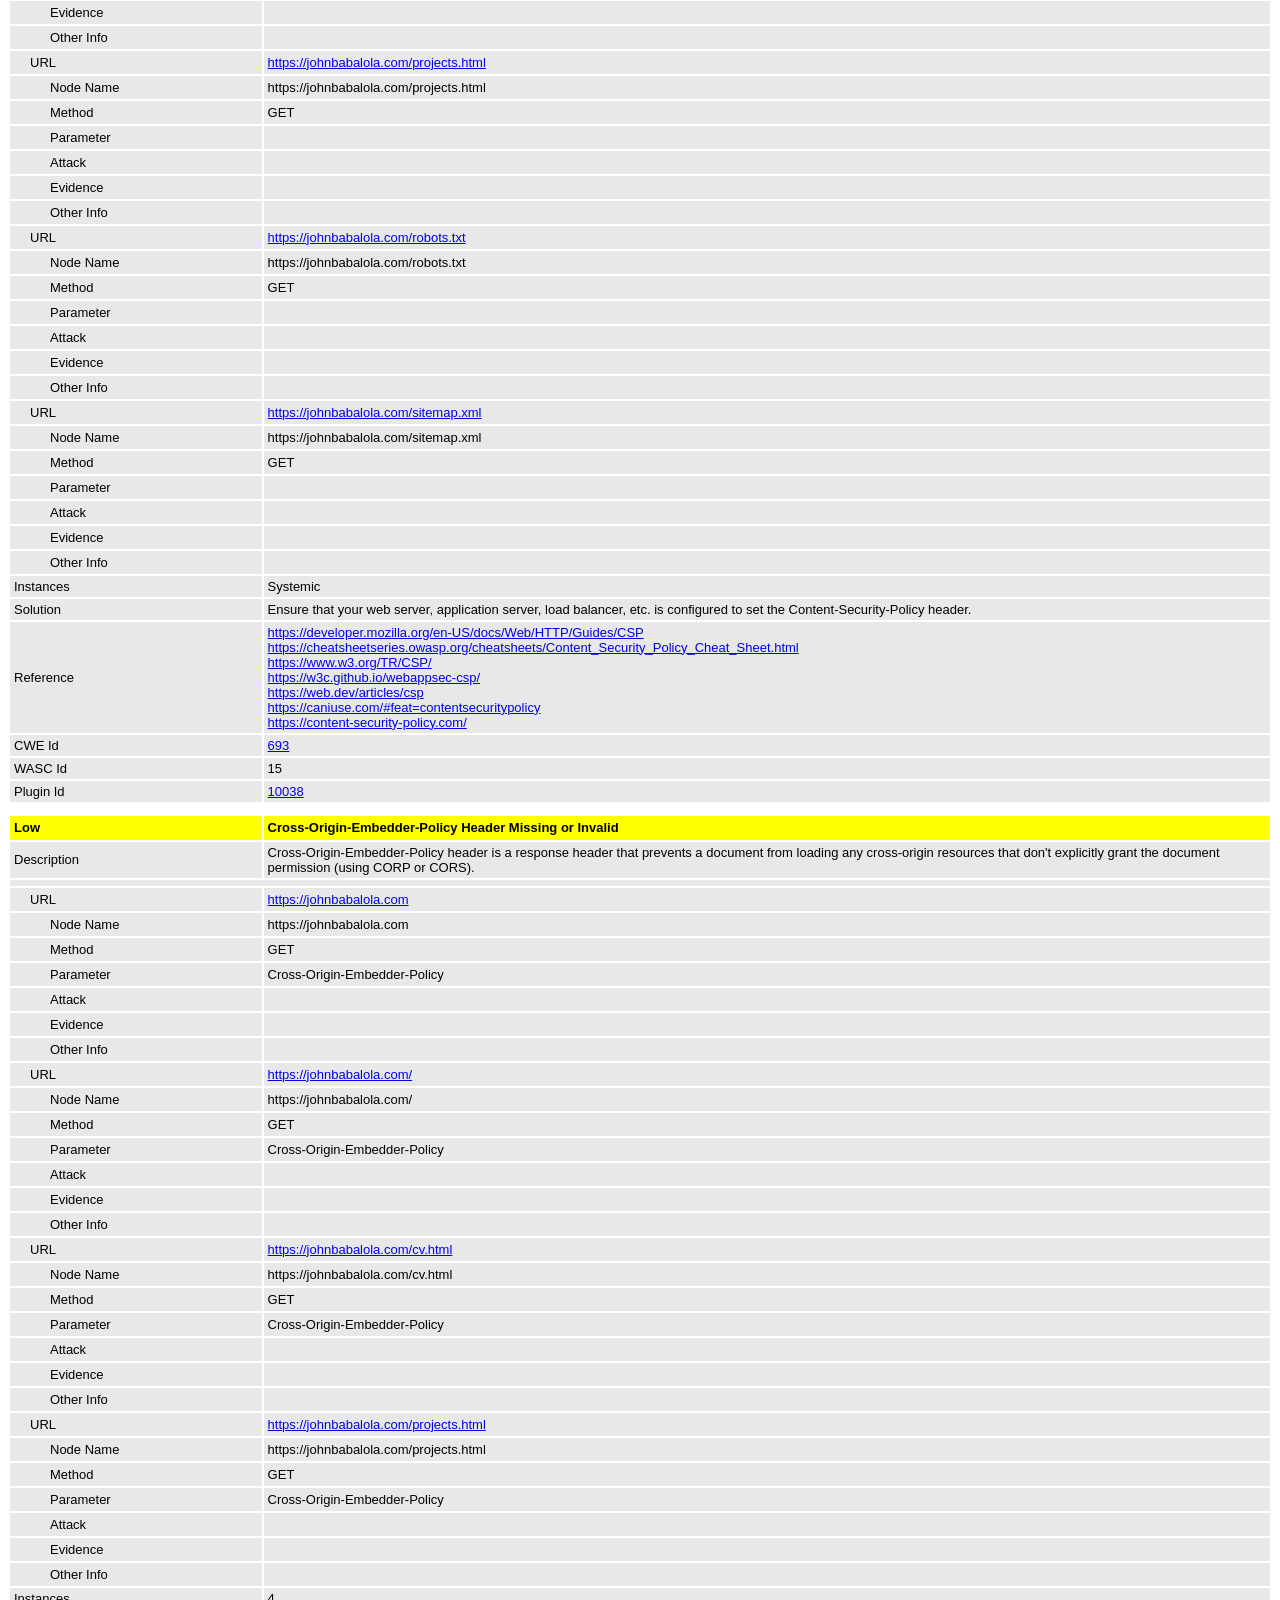
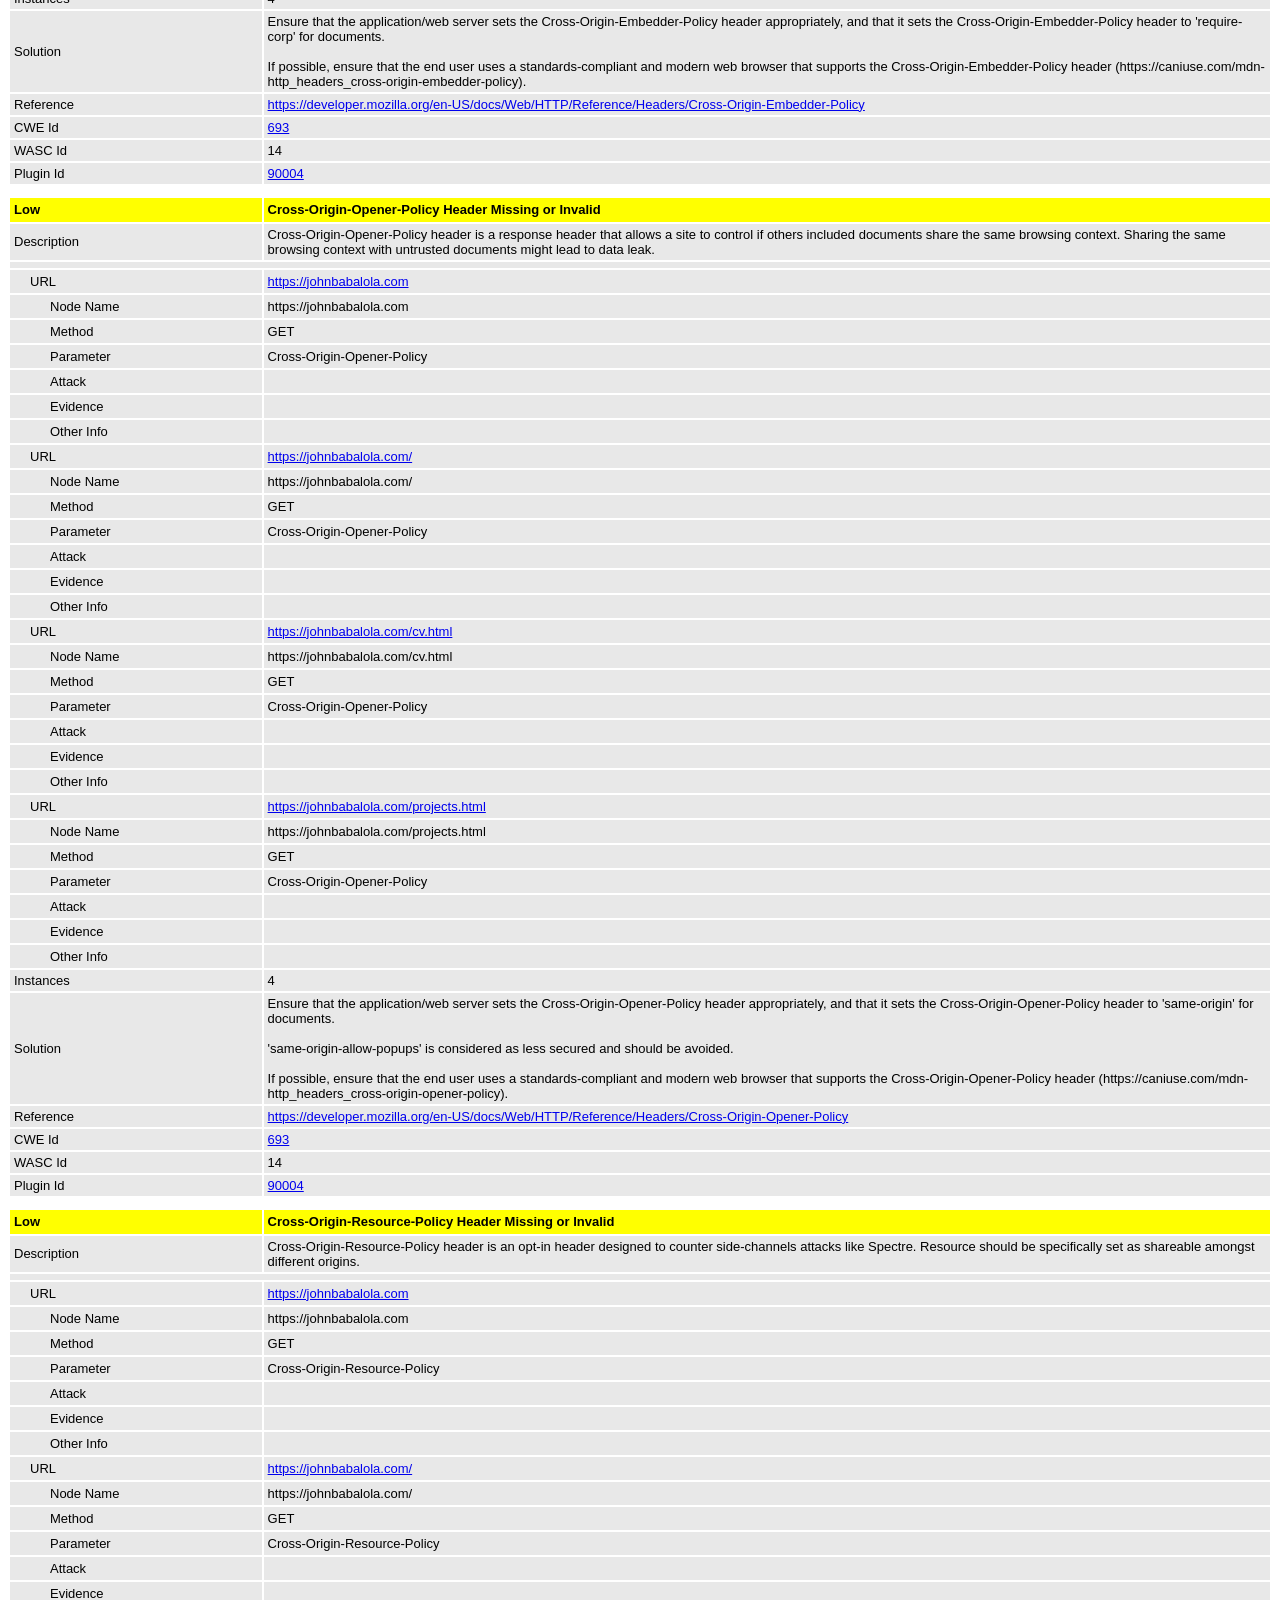
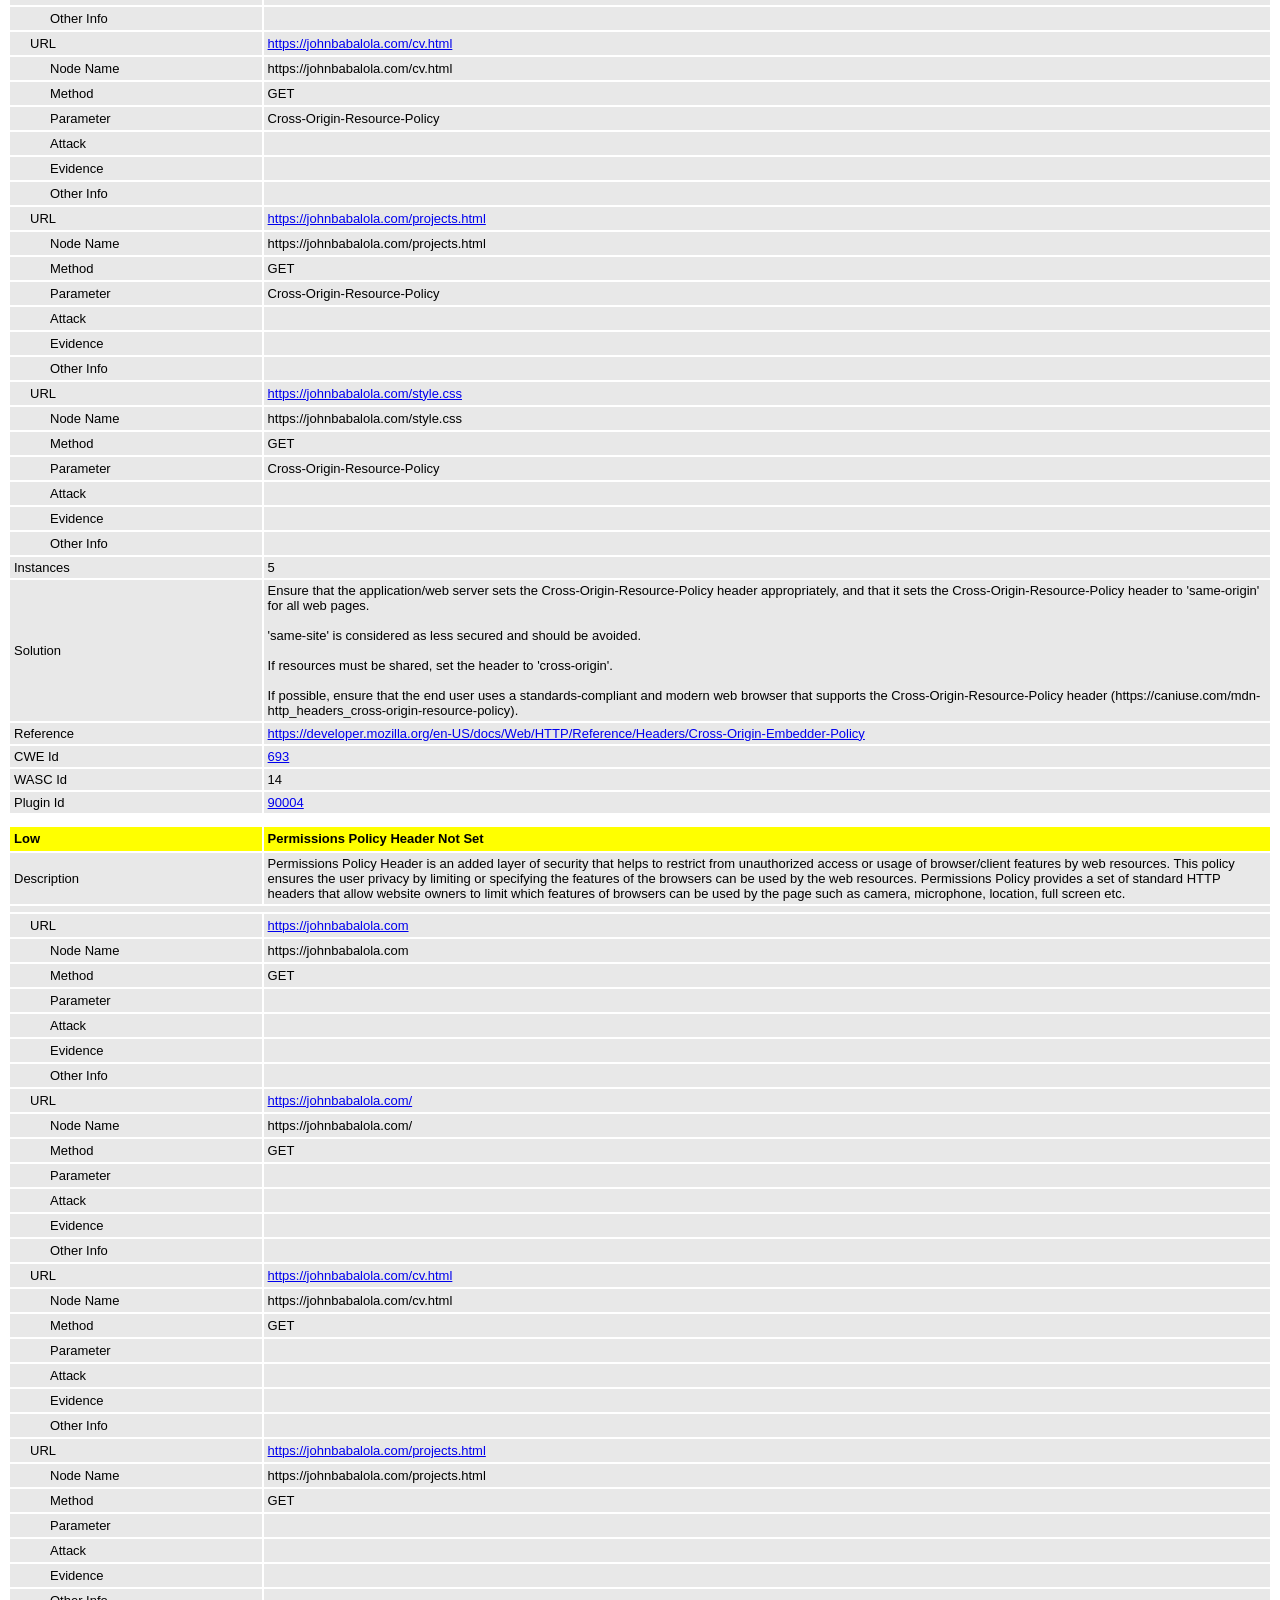
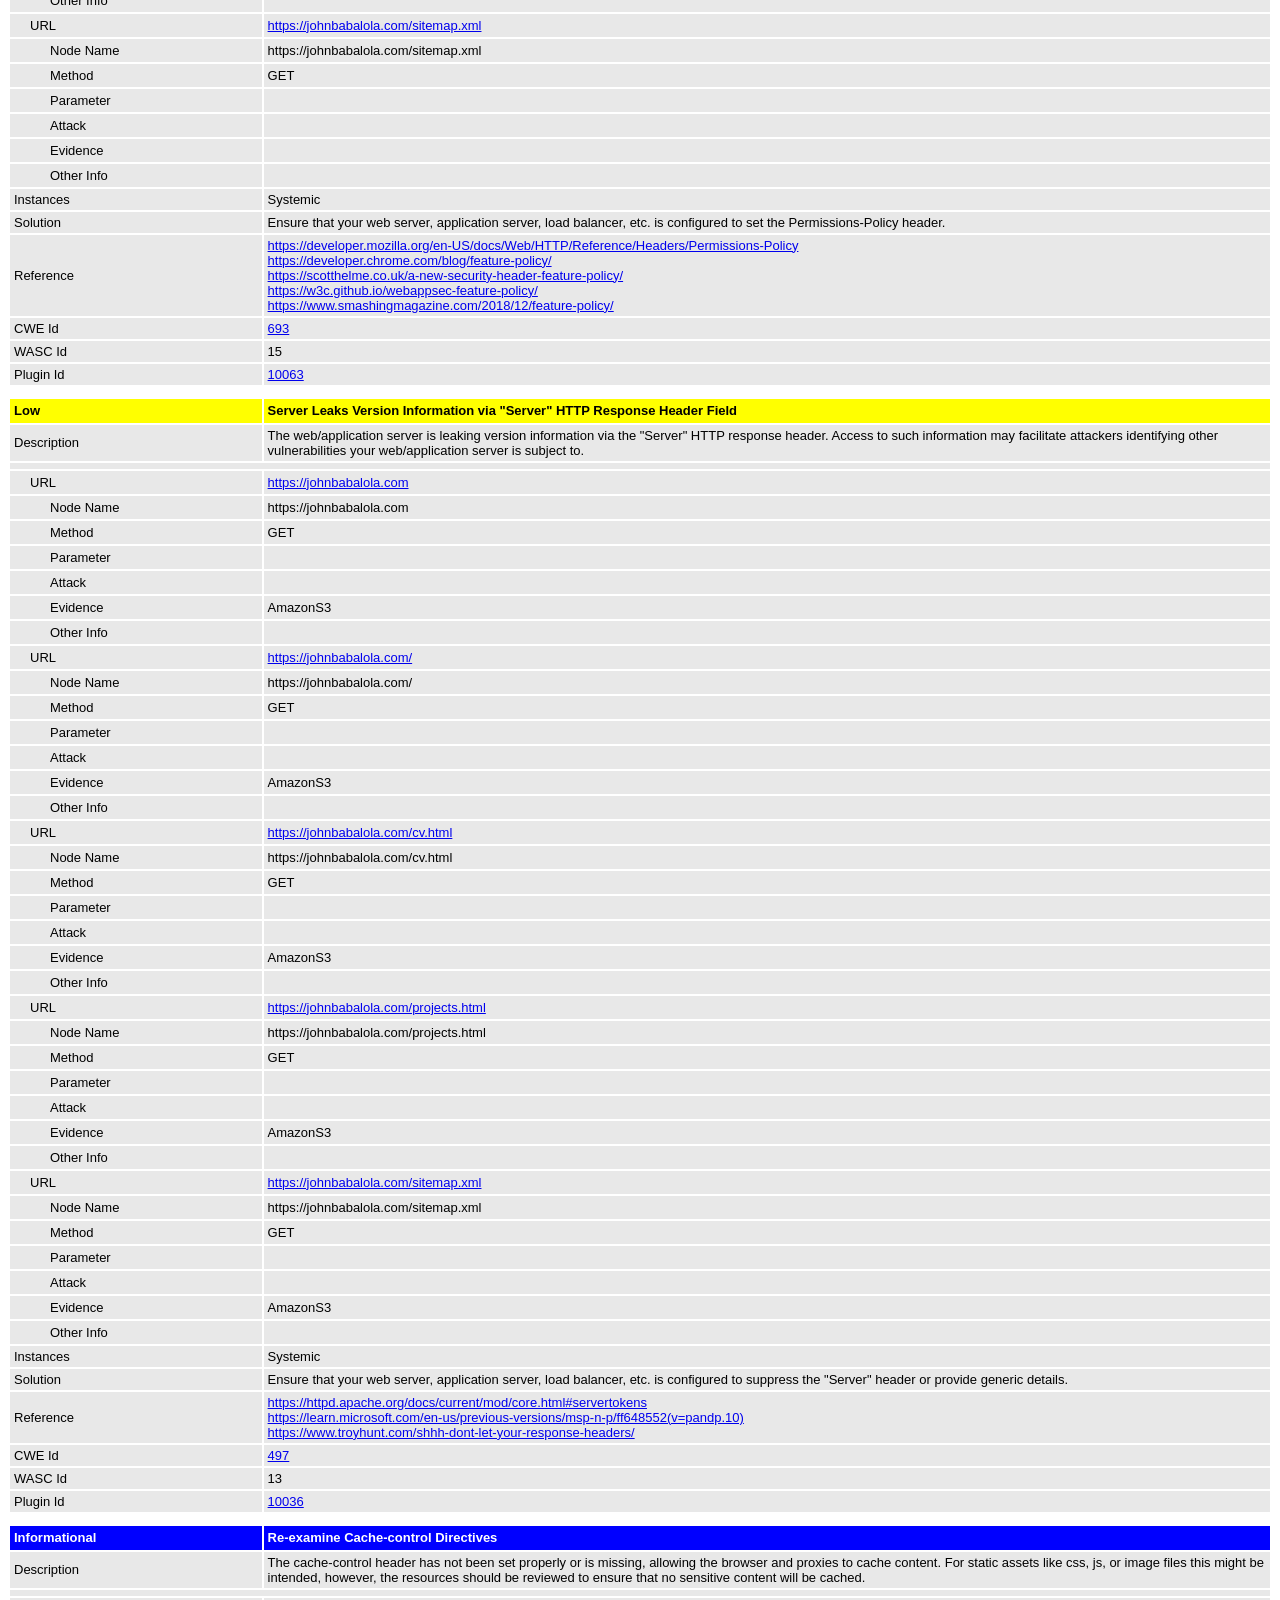
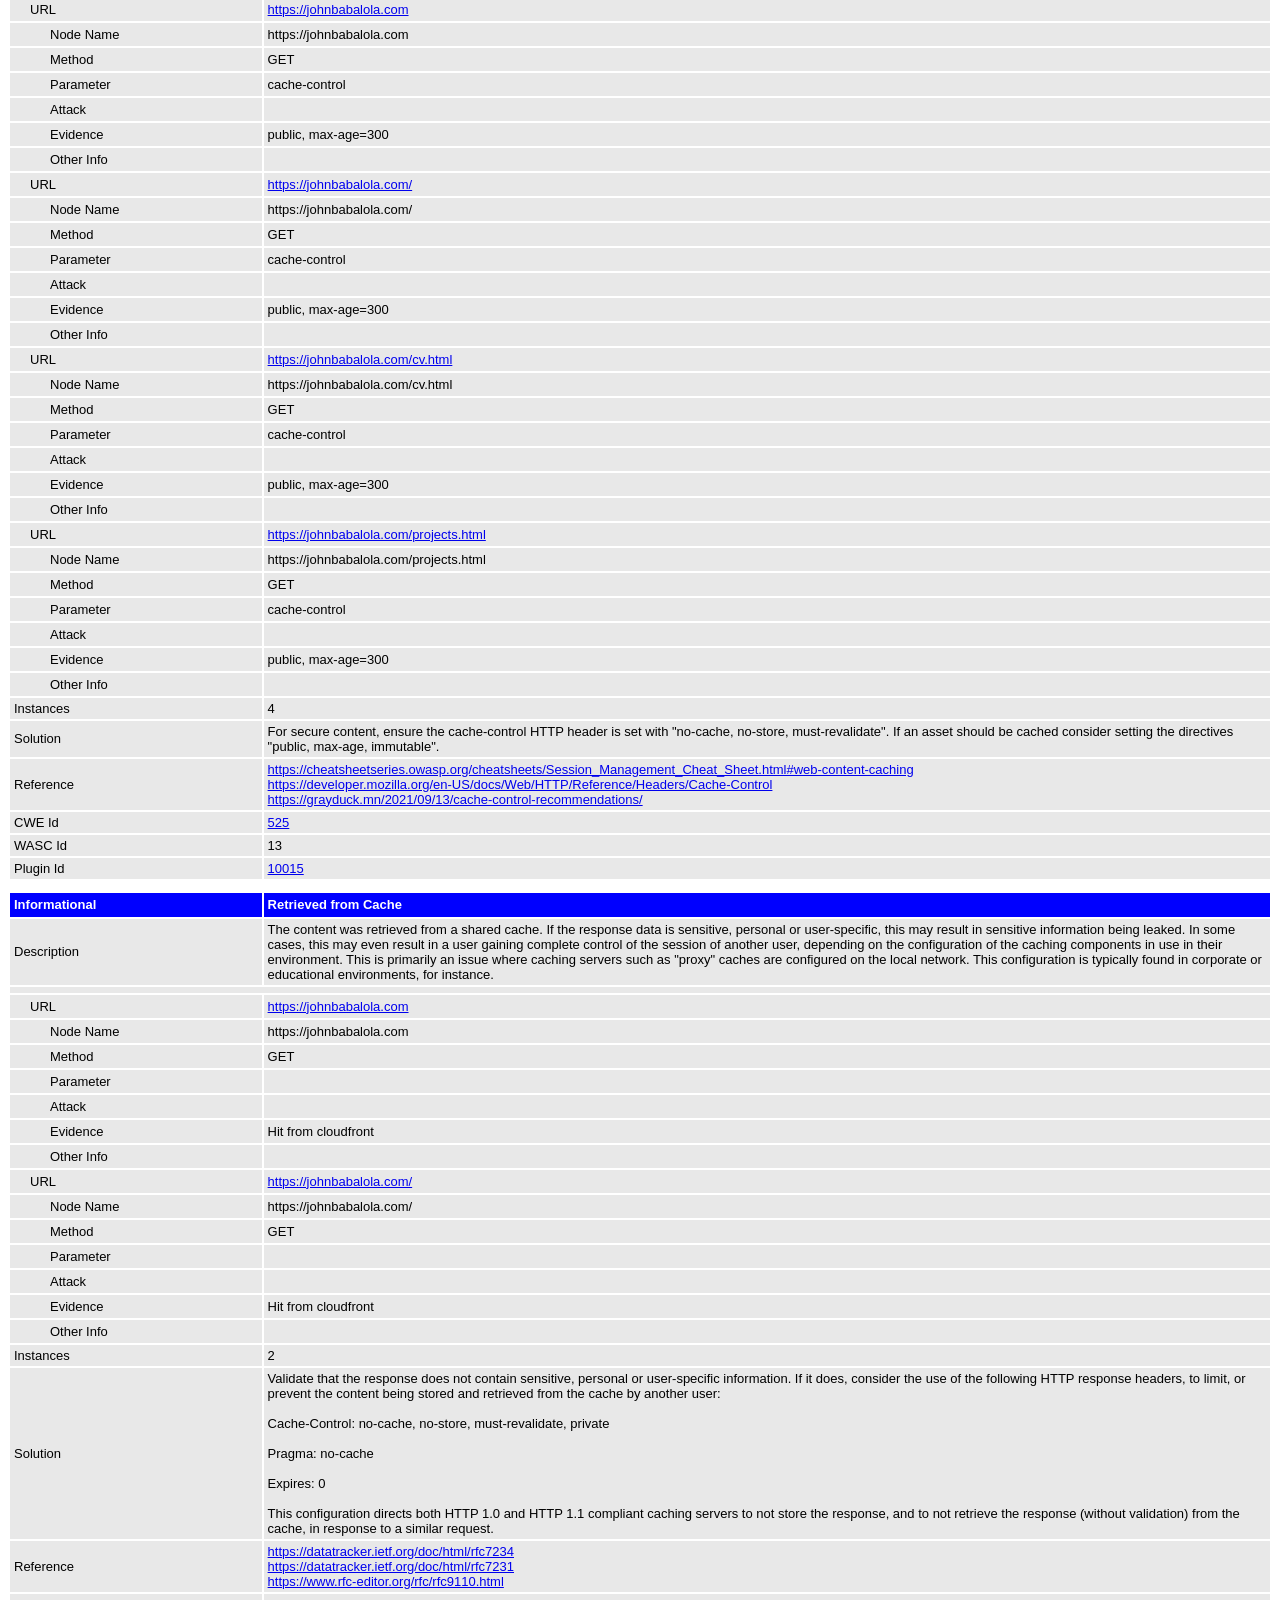
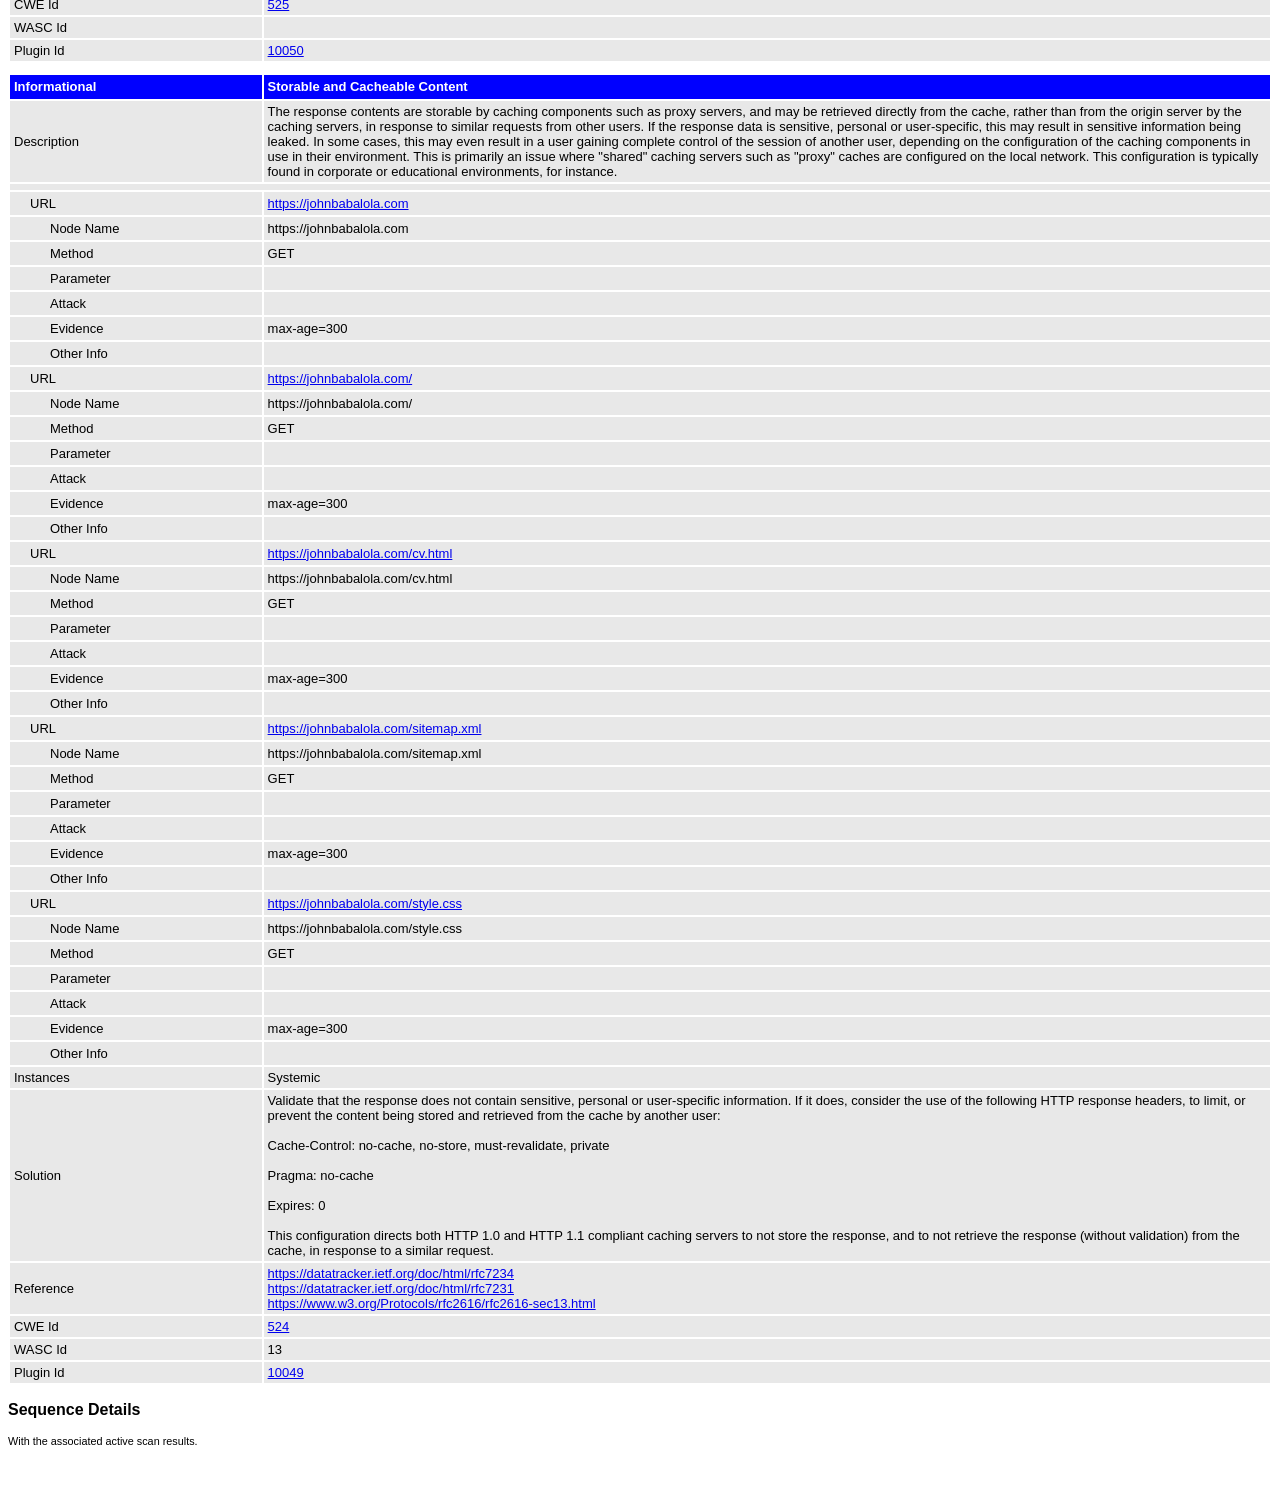
<file: docs/security/zap/zap-baseline-report.html>
<!DOCTYPE html>
<html>
<head>
<META http-equiv="Content-Type" content="text/html; charset=UTF-8" />
<title>ZAP Scanning Report</title>
<style type="text/css">
body {
	font-family: "Helvetica Neue", Helvetica, Arial, sans-serif;
	color: #000;
	font-size: 13px;
}

h1 {
	text-align: center;
	font-weight: bold;
	font-size: 32px
}

h3 {
	font-size: 16px;
}

table {
	border: none;
	font-size: 13px;
}

td, th {
	padding: 3px 4px;
	word-break: break-word;
}

th {
	font-weight: bold;
	background-color: #666666;
}

td {
	background-color: #e8e8e8;
}

.spacer {
	margin: 10px;
}

.spacer-lg {
	margin: 40px;
}

.indent1 {
	padding: 4px 20px;
}

.indent2 {
	padding: 4px 40px;
}

.risk-3 {
	background-color: red;
	color: #FFF;
}

.risk-2 {
	background-color: orange;
	color: #FFF;
}

.risk-1 {
	background-color: yellow;
	color: #000;
}

.risk-0 {
	background-color: blue;
	color: #FFF;
}

.risk--1 {
	background-color: green;
	color: #FFF;
}

.summary {
	width: 45%;
}

.summary th {
	color: #FFF;
}

.summary100 {
	width: 100%;
}

.summary80 {
	width: 80%;
}

.tdconstrainer {
	width: 9.1%;
	padding: 0
}

.alerts {
	width: 75%;
}

.alerts th {
	color: #FFF;
}

.results {
	width: 100%;
}

.results th {
	text-align: left;
}

.left-header {
	display: inline-block;
}

.pass {
	background: green;
	color: white
}

.pass::before {
	content: '\2714';
	color: white
}

.fail {
	background: red;
	color: white
}

.fail::before {
	content: '\2716';
	color: white
}

.alert-3b::before {
	content: '\2691';
	color: red
}

.alert-2b::before {
	content: '\2691 ';
	color: orange
}

.alert-1b::before {
	content: '\2691';
	color: yellow
}

.alert-0b::before {
	content: '\2691';
	color: blue
}

.alert-3a::after {
	content: '\2691';
	color: red
}

.alert-2a::after {
	content: '\2691 ';
	color: orange
}

.alert-1a::after {
	content: '\2691';
	color: yellow
}

.alert-0a::after {
	content: '\2691';
	color: blue
}

.lm2 {
	margin-left: 2em;
}

.smallnote {
	font-size: 0.75em
}

.alwayswhite {
	color: white
}

.script-diagnostic-screenshot {
	display: block;
	max-width: 100%;
	height: auto;
}
</style>
</head>
<body>
	<h1>
		<!-- The ZAP by Checkmark Logo -->
		<img
			src="[data-uri]"
			alt="" />
		ZAP Scanning Report
	</h1>
	<p />


	<h2>

		Site: https://johnbabalola.com

	</h2>

	<h3>
		Generated on Sat, 18 Jul 2026 16:41:05
	</h3>

	<h3>
		ZAP Version: 2.17.0
	</h3>

	<h4>
		ZAP by <a href="https://checkmarx.com/">Checkmarx</a>
	</h4>


		<h3 class="left-header">Summary of Alerts</h3>
		<table class="summary">
			<tr>
				<th width="45%"
					height="24">Risk Level</th>
				<th width="55%"
					align="center">Number of Alerts</th>
			</tr>
			<tr>
				<td class="risk-3">
					<div>High</div>
				</td>
				<td align="center">
					<div>0</div>
				</td>
			</tr>
			<tr>
				<td class="risk-2">
					<div>Medium</div>
				</td>
				<td align="center">
					<div>1</div>
				</td>
			</tr>
			<tr>
				<td class="risk-1">
					<div>Low</div>
				</td>
				<td align="center">
					<div>5</div>
				</td>
			</tr>
			<tr>
				<td class="risk-0">
					<div>Informational</div>
				</td>
				<td align="center">
					<div>3</div>
				</td>
			</tr>
			<tr>
				<td class="risk--1">
					<div>				False Positives:</div>
				</td>
				<td align="center">
					<div>0</div>
				</td>
			</tr>
		</table>
		<div class="spacer-lg"></div>



		<h3 class="left-header">Insights</h3>

		<table class="summary100">
			<tr>
				<th height="24">Level</th>
				<th>Reason</th>
				<th>Site</th>
				<th>Description</th>
				<th>Statistic</th>
			</tr>

				<tr>
				<td class="risk-0">
					<div>Info</div>
				</td>
				<td>
					<div>Informational</div>
				</td>
				<td>
					<div>https://johnbabalola.com</div>
				</td>
				<td>
					<div>Percentage of responses with status code 2xx</div>
				</td>
				<td align="center">
					<div>75 %</div>
				</td>
				</tr>

				<tr>
				<td class="risk-0">
					<div>Info</div>
				</td>
				<td>
					<div>Informational</div>
				</td>
				<td>
					<div>https://johnbabalola.com</div>
				</td>
				<td>
					<div>Percentage of responses with status code 4xx</div>
				</td>
				<td align="center">
					<div>25 %</div>
				</td>
				</tr>

				<tr>
				<td class="risk-0">
					<div>Info</div>
				</td>
				<td>
					<div>Informational</div>
				</td>
				<td>
					<div>https://johnbabalola.com</div>
				</td>
				<td>
					<div>Percentage of endpoints with content type text/css</div>
				</td>
				<td align="center">
					<div>16 %</div>
				</td>
				</tr>

				<tr>
				<td class="risk-0">
					<div>Info</div>
				</td>
				<td>
					<div>Informational</div>
				</td>
				<td>
					<div>https://johnbabalola.com</div>
				</td>
				<td>
					<div>Percentage of endpoints with content type text/html</div>
				</td>
				<td align="center">
					<div>83 %</div>
				</td>
				</tr>

				<tr>
				<td class="risk-0">
					<div>Info</div>
				</td>
				<td>
					<div>Informational</div>
				</td>
				<td>
					<div>https://johnbabalola.com</div>
				</td>
				<td>
					<div>Percentage of endpoints with method GET</div>
				</td>
				<td align="center">
					<div>100 %</div>
				</td>
				</tr>

				<tr>
				<td class="risk-0">
					<div>Info</div>
				</td>
				<td>
					<div>Informational</div>
				</td>
				<td>
					<div>https://johnbabalola.com</div>
				</td>
				<td>
					<div>Count of total endpoints</div>
				</td>
				<td align="center">
					<div>6   </div>
				</td>
				</tr>

				<tr>
				<td class="risk-0">
					<div>Info</div>
				</td>
				<td>
					<div>Informational</div>
				</td>
				<td>
					<div>https://johnbabalola.com</div>
				</td>
				<td>
					<div>Percentage of slow responses</div>
				</td>
				<td align="center">
					<div>75 %</div>
				</td>
				</tr>

		</table>
		<div class="spacer-lg"></div>






			<h3>Summary of Sequences</h3>
			<p class="smallnote">For each step: result (Pass/Fail) - risk (of highest alert(s) for the step, if any).</p>


				</table>


	</th:block>


		<h3>Alerts</h3>
		<table class="alerts">
			<tr>
				<th width="60%" height="24">Name</th>
				<th width="20%"
					align="center">Risk Level</th>
				<th width="20%"
					align="center">Number of Instances</th>
			</tr>
			<tr>
				<td><a href="#10038">Content Security Policy (CSP) Header Not Set</a></td>
				<td align="center" class="risk-2">Medium</td>

				<td align="center">Systemic</td>


			</tr>
			<tr>
				<td><a href="#90004">Cross-Origin-Embedder-Policy Header Missing or Invalid</a></td>
				<td align="center" class="risk-1">Low</td>


				<td align="center">4</td>

			</tr>
			<tr>
				<td><a href="#90004">Cross-Origin-Opener-Policy Header Missing or Invalid</a></td>
				<td align="center" class="risk-1">Low</td>


				<td align="center">4</td>

			</tr>
			<tr>
				<td><a href="#90004">Cross-Origin-Resource-Policy Header Missing or Invalid</a></td>
				<td align="center" class="risk-1">Low</td>


				<td align="center">5</td>

			</tr>
			<tr>
				<td><a href="#10063">Permissions Policy Header Not Set</a></td>
				<td align="center" class="risk-1">Low</td>

				<td align="center">Systemic</td>


			</tr>
			<tr>
				<td><a href="#10036">Server Leaks Version Information via &quot;Server&quot; HTTP Response Header Field</a></td>
				<td align="center" class="risk-1">Low</td>

				<td align="center">Systemic</td>


			</tr>
			<tr>
				<td><a href="#10015">Re-examine Cache-control Directives</a></td>
				<td align="center" class="risk-0">Informational</td>


				<td align="center">4</td>

			</tr>
			<tr>
				<td><a href="#10050">Retrieved from Cache</a></td>
				<td align="center" class="risk-0">Informational</td>


				<td align="center">2</td>

			</tr>
			<tr>
				<td><a href="#10049">Storable and Cacheable Content</a></td>
				<td align="center" class="risk-0">Informational</td>

				<td align="center">Systemic</td>


			</tr>
		</table>
		<div class="spacer-lg"></div>



		<h3>Alert Detail</h3>

			<table class="results">
				<tr height="24">
					<th width="20%" class="risk-2"><a
						id="10038"></a>
						<div>Medium</div></th>
					<th class="risk-2">Content Security Policy (CSP) Header Not Set</th>
				</tr>
				<tr>
					<td width="20%">Description</td>
					<td width="80%">
							<div>Content Security Policy (CSP) is an added layer of security that helps to detect and mitigate certain types of attacks, including Cross Site Scripting (XSS) and data injection attacks. These attacks are used for everything from data theft to site defacement or distribution of malware. CSP provides a set of standard HTTP headers that allow website owners to declare approved sources of content that browsers should be allowed to load on that page — covered types are JavaScript, CSS, HTML frames, fonts, images and embeddable objects such as Java applets, ActiveX, audio and video files.</div>

						</td>
				</tr>
				<TR vAlign="top">
					<TD colspan="2"></TD>
				</TR>

					<tr>
						<td width="20%"
							class="indent1">URL</td>
						<td width="80%"><a href="https://johnbabalola.com">https://johnbabalola.com</a></td>
					</tr>
					<tr>
						<td width="20%"
							class="indent2">Node Name</td>
						<td width="80%">https://johnbabalola.com</td>
					</tr>
					<tr>
						<td width="20%"
							class="indent2">Method</td>
						<td width="80%">GET</td>
					</tr>
					<tr>
						<td width="20%"
							class="indent2">Parameter</td>
						<td width="80%"></td>
					</tr>
					<tr>
						<td width="20%"
							class="indent2">Attack</td>
						<td width="80%"></td>
					</tr>
					<tr>
						<td width="20%"
							class="indent2">Evidence</td>
						<td width="80%"></td>
					</tr>
					<tr>
						<td width="20%"
							class="indent2">Other Info</td>
						<td width="80%"></td>
					</tr>

					<tr>
						<td width="20%"
							class="indent1">URL</td>
						<td width="80%"><a href="https://johnbabalola.com/">https://johnbabalola.com/</a></td>
					</tr>
					<tr>
						<td width="20%"
							class="indent2">Node Name</td>
						<td width="80%">https://johnbabalola.com/</td>
					</tr>
					<tr>
						<td width="20%"
							class="indent2">Method</td>
						<td width="80%">GET</td>
					</tr>
					<tr>
						<td width="20%"
							class="indent2">Parameter</td>
						<td width="80%"></td>
					</tr>
					<tr>
						<td width="20%"
							class="indent2">Attack</td>
						<td width="80%"></td>
					</tr>
					<tr>
						<td width="20%"
							class="indent2">Evidence</td>
						<td width="80%"></td>
					</tr>
					<tr>
						<td width="20%"
							class="indent2">Other Info</td>
						<td width="80%"></td>
					</tr>

					<tr>
						<td width="20%"
							class="indent1">URL</td>
						<td width="80%"><a href="https://johnbabalola.com/projects.html">https://johnbabalola.com/projects.html</a></td>
					</tr>
					<tr>
						<td width="20%"
							class="indent2">Node Name</td>
						<td width="80%">https://johnbabalola.com/projects.html</td>
					</tr>
					<tr>
						<td width="20%"
							class="indent2">Method</td>
						<td width="80%">GET</td>
					</tr>
					<tr>
						<td width="20%"
							class="indent2">Parameter</td>
						<td width="80%"></td>
					</tr>
					<tr>
						<td width="20%"
							class="indent2">Attack</td>
						<td width="80%"></td>
					</tr>
					<tr>
						<td width="20%"
							class="indent2">Evidence</td>
						<td width="80%"></td>
					</tr>
					<tr>
						<td width="20%"
							class="indent2">Other Info</td>
						<td width="80%"></td>
					</tr>

					<tr>
						<td width="20%"
							class="indent1">URL</td>
						<td width="80%"><a href="https://johnbabalola.com/robots.txt">https://johnbabalola.com/robots.txt</a></td>
					</tr>
					<tr>
						<td width="20%"
							class="indent2">Node Name</td>
						<td width="80%">https://johnbabalola.com/robots.txt</td>
					</tr>
					<tr>
						<td width="20%"
							class="indent2">Method</td>
						<td width="80%">GET</td>
					</tr>
					<tr>
						<td width="20%"
							class="indent2">Parameter</td>
						<td width="80%"></td>
					</tr>
					<tr>
						<td width="20%"
							class="indent2">Attack</td>
						<td width="80%"></td>
					</tr>
					<tr>
						<td width="20%"
							class="indent2">Evidence</td>
						<td width="80%"></td>
					</tr>
					<tr>
						<td width="20%"
							class="indent2">Other Info</td>
						<td width="80%"></td>
					</tr>

					<tr>
						<td width="20%"
							class="indent1">URL</td>
						<td width="80%"><a href="https://johnbabalola.com/sitemap.xml">https://johnbabalola.com/sitemap.xml</a></td>
					</tr>
					<tr>
						<td width="20%"
							class="indent2">Node Name</td>
						<td width="80%">https://johnbabalola.com/sitemap.xml</td>
					</tr>
					<tr>
						<td width="20%"
							class="indent2">Method</td>
						<td width="80%">GET</td>
					</tr>
					<tr>
						<td width="20%"
							class="indent2">Parameter</td>
						<td width="80%"></td>
					</tr>
					<tr>
						<td width="20%"
							class="indent2">Attack</td>
						<td width="80%"></td>
					</tr>
					<tr>
						<td width="20%"
							class="indent2">Evidence</td>
						<td width="80%"></td>
					</tr>
					<tr>
						<td width="20%"
							class="indent2">Other Info</td>
						<td width="80%"></td>
					</tr>

				<tr>
					<td width="20%">Instances</td>

					<td width="80%">Systemic</td>


				</tr>
				<tr>
					<td width="20%">Solution</td>
					<td width="80%">
							<div>Ensure that your web server, application server, load balancer, etc. is configured to set the Content-Security-Policy header.</div>

						</td>
				</tr>
				<tr>
					<td width="20%">Reference</td>
					<td width="80%">
							<a href="https://developer.mozilla.org/en-US/docs/Web/HTTP/Guides/CSP">https://developer.mozilla.org/en-US/docs/Web/HTTP/Guides/CSP</a>
							<br />

							<a href="https://cheatsheetseries.owasp.org/cheatsheets/Content_Security_Policy_Cheat_Sheet.html">https://cheatsheetseries.owasp.org/cheatsheets/Content_Security_Policy_Cheat_Sheet.html</a>
							<br />

							<a href="https://www.w3.org/TR/CSP/">https://www.w3.org/TR/CSP/</a>
							<br />

							<a href="https://w3c.github.io/webappsec-csp/">https://w3c.github.io/webappsec-csp/</a>
							<br />

							<a href="https://web.dev/articles/csp">https://web.dev/articles/csp</a>
							<br />

							<a href="https://caniuse.com/#feat=contentsecuritypolicy">https://caniuse.com/#feat=contentsecuritypolicy</a>
							<br />

							<a href="https://content-security-policy.com/">https://content-security-policy.com/</a>

						</td>
				</tr>
				<tr>
					<td width="20%">CWE Id</td>
					<td width="80%"><a
						href="https://cwe.mitre.org/data/definitions/693.html">693</a></td>
				</tr>
				<tr>
					<td width="20%">WASC Id</td>
					<td width="80%">15</td>
				</tr>
				<tr>
					<td width="20%">Plugin Id</td>
					<td width="80%"><a
						href="https://www.zaproxy.org/docs/alerts/10038/">10038</a></td>
				</tr>
			</table>
			<div class="spacer"></div>

			<table class="results">
				<tr height="24">
					<th width="20%" class="risk-1"><a
						id="90004"></a>
						<div>Low</div></th>
					<th class="risk-1">Cross-Origin-Embedder-Policy Header Missing or Invalid</th>
				</tr>
				<tr>
					<td width="20%">Description</td>
					<td width="80%">
							<div>Cross-Origin-Embedder-Policy header is a response header that prevents a document from loading any cross-origin resources that don&#39;t explicitly grant the document permission (using CORP or CORS).</div>

						</td>
				</tr>
				<TR vAlign="top">
					<TD colspan="2"></TD>
				</TR>

					<tr>
						<td width="20%"
							class="indent1">URL</td>
						<td width="80%"><a href="https://johnbabalola.com">https://johnbabalola.com</a></td>
					</tr>
					<tr>
						<td width="20%"
							class="indent2">Node Name</td>
						<td width="80%">https://johnbabalola.com</td>
					</tr>
					<tr>
						<td width="20%"
							class="indent2">Method</td>
						<td width="80%">GET</td>
					</tr>
					<tr>
						<td width="20%"
							class="indent2">Parameter</td>
						<td width="80%">Cross-Origin-Embedder-Policy</td>
					</tr>
					<tr>
						<td width="20%"
							class="indent2">Attack</td>
						<td width="80%"></td>
					</tr>
					<tr>
						<td width="20%"
							class="indent2">Evidence</td>
						<td width="80%"></td>
					</tr>
					<tr>
						<td width="20%"
							class="indent2">Other Info</td>
						<td width="80%"></td>
					</tr>

					<tr>
						<td width="20%"
							class="indent1">URL</td>
						<td width="80%"><a href="https://johnbabalola.com/">https://johnbabalola.com/</a></td>
					</tr>
					<tr>
						<td width="20%"
							class="indent2">Node Name</td>
						<td width="80%">https://johnbabalola.com/</td>
					</tr>
					<tr>
						<td width="20%"
							class="indent2">Method</td>
						<td width="80%">GET</td>
					</tr>
					<tr>
						<td width="20%"
							class="indent2">Parameter</td>
						<td width="80%">Cross-Origin-Embedder-Policy</td>
					</tr>
					<tr>
						<td width="20%"
							class="indent2">Attack</td>
						<td width="80%"></td>
					</tr>
					<tr>
						<td width="20%"
							class="indent2">Evidence</td>
						<td width="80%"></td>
					</tr>
					<tr>
						<td width="20%"
							class="indent2">Other Info</td>
						<td width="80%"></td>
					</tr>

					<tr>
						<td width="20%"
							class="indent1">URL</td>
						<td width="80%"><a href="https://johnbabalola.com/cv.html">https://johnbabalola.com/cv.html</a></td>
					</tr>
					<tr>
						<td width="20%"
							class="indent2">Node Name</td>
						<td width="80%">https://johnbabalola.com/cv.html</td>
					</tr>
					<tr>
						<td width="20%"
							class="indent2">Method</td>
						<td width="80%">GET</td>
					</tr>
					<tr>
						<td width="20%"
							class="indent2">Parameter</td>
						<td width="80%">Cross-Origin-Embedder-Policy</td>
					</tr>
					<tr>
						<td width="20%"
							class="indent2">Attack</td>
						<td width="80%"></td>
					</tr>
					<tr>
						<td width="20%"
							class="indent2">Evidence</td>
						<td width="80%"></td>
					</tr>
					<tr>
						<td width="20%"
							class="indent2">Other Info</td>
						<td width="80%"></td>
					</tr>

					<tr>
						<td width="20%"
							class="indent1">URL</td>
						<td width="80%"><a href="https://johnbabalola.com/projects.html">https://johnbabalola.com/projects.html</a></td>
					</tr>
					<tr>
						<td width="20%"
							class="indent2">Node Name</td>
						<td width="80%">https://johnbabalola.com/projects.html</td>
					</tr>
					<tr>
						<td width="20%"
							class="indent2">Method</td>
						<td width="80%">GET</td>
					</tr>
					<tr>
						<td width="20%"
							class="indent2">Parameter</td>
						<td width="80%">Cross-Origin-Embedder-Policy</td>
					</tr>
					<tr>
						<td width="20%"
							class="indent2">Attack</td>
						<td width="80%"></td>
					</tr>
					<tr>
						<td width="20%"
							class="indent2">Evidence</td>
						<td width="80%"></td>
					</tr>
					<tr>
						<td width="20%"
							class="indent2">Other Info</td>
						<td width="80%"></td>
					</tr>

				<tr>
					<td width="20%">Instances</td>


					<td width="80%">4</td>

				</tr>
				<tr>
					<td width="20%">Solution</td>
					<td width="80%">
							<div>Ensure that the application/web server sets the Cross-Origin-Embedder-Policy header appropriately, and that it sets the Cross-Origin-Embedder-Policy header to &#39;require-corp&#39; for documents.</div>
							<br />

							<div>If possible, ensure that the end user uses a standards-compliant and modern web browser that supports the Cross-Origin-Embedder-Policy header (https://caniuse.com/mdn-http_headers_cross-origin-embedder-policy).</div>

						</td>
				</tr>
				<tr>
					<td width="20%">Reference</td>
					<td width="80%">
							<a href="https://developer.mozilla.org/en-US/docs/Web/HTTP/Reference/Headers/Cross-Origin-Embedder-Policy">https://developer.mozilla.org/en-US/docs/Web/HTTP/Reference/Headers/Cross-Origin-Embedder-Policy</a>

						</td>
				</tr>
				<tr>
					<td width="20%">CWE Id</td>
					<td width="80%"><a
						href="https://cwe.mitre.org/data/definitions/693.html">693</a></td>
				</tr>
				<tr>
					<td width="20%">WASC Id</td>
					<td width="80%">14</td>
				</tr>
				<tr>
					<td width="20%">Plugin Id</td>
					<td width="80%"><a
						href="https://www.zaproxy.org/docs/alerts/90004/">90004</a></td>
				</tr>
			</table>
			<div class="spacer"></div>

			<table class="results">
				<tr height="24">
					<th width="20%" class="risk-1"><a
						id="90004"></a>
						<div>Low</div></th>
					<th class="risk-1">Cross-Origin-Opener-Policy Header Missing or Invalid</th>
				</tr>
				<tr>
					<td width="20%">Description</td>
					<td width="80%">
							<div>Cross-Origin-Opener-Policy header is a response header that allows a site to control if others included documents share the same browsing context. Sharing the same browsing context with untrusted documents might lead to data leak.</div>

						</td>
				</tr>
				<TR vAlign="top">
					<TD colspan="2"></TD>
				</TR>

					<tr>
						<td width="20%"
							class="indent1">URL</td>
						<td width="80%"><a href="https://johnbabalola.com">https://johnbabalola.com</a></td>
					</tr>
					<tr>
						<td width="20%"
							class="indent2">Node Name</td>
						<td width="80%">https://johnbabalola.com</td>
					</tr>
					<tr>
						<td width="20%"
							class="indent2">Method</td>
						<td width="80%">GET</td>
					</tr>
					<tr>
						<td width="20%"
							class="indent2">Parameter</td>
						<td width="80%">Cross-Origin-Opener-Policy</td>
					</tr>
					<tr>
						<td width="20%"
							class="indent2">Attack</td>
						<td width="80%"></td>
					</tr>
					<tr>
						<td width="20%"
							class="indent2">Evidence</td>
						<td width="80%"></td>
					</tr>
					<tr>
						<td width="20%"
							class="indent2">Other Info</td>
						<td width="80%"></td>
					</tr>

					<tr>
						<td width="20%"
							class="indent1">URL</td>
						<td width="80%"><a href="https://johnbabalola.com/">https://johnbabalola.com/</a></td>
					</tr>
					<tr>
						<td width="20%"
							class="indent2">Node Name</td>
						<td width="80%">https://johnbabalola.com/</td>
					</tr>
					<tr>
						<td width="20%"
							class="indent2">Method</td>
						<td width="80%">GET</td>
					</tr>
					<tr>
						<td width="20%"
							class="indent2">Parameter</td>
						<td width="80%">Cross-Origin-Opener-Policy</td>
					</tr>
					<tr>
						<td width="20%"
							class="indent2">Attack</td>
						<td width="80%"></td>
					</tr>
					<tr>
						<td width="20%"
							class="indent2">Evidence</td>
						<td width="80%"></td>
					</tr>
					<tr>
						<td width="20%"
							class="indent2">Other Info</td>
						<td width="80%"></td>
					</tr>

					<tr>
						<td width="20%"
							class="indent1">URL</td>
						<td width="80%"><a href="https://johnbabalola.com/cv.html">https://johnbabalola.com/cv.html</a></td>
					</tr>
					<tr>
						<td width="20%"
							class="indent2">Node Name</td>
						<td width="80%">https://johnbabalola.com/cv.html</td>
					</tr>
					<tr>
						<td width="20%"
							class="indent2">Method</td>
						<td width="80%">GET</td>
					</tr>
					<tr>
						<td width="20%"
							class="indent2">Parameter</td>
						<td width="80%">Cross-Origin-Opener-Policy</td>
					</tr>
					<tr>
						<td width="20%"
							class="indent2">Attack</td>
						<td width="80%"></td>
					</tr>
					<tr>
						<td width="20%"
							class="indent2">Evidence</td>
						<td width="80%"></td>
					</tr>
					<tr>
						<td width="20%"
							class="indent2">Other Info</td>
						<td width="80%"></td>
					</tr>

					<tr>
						<td width="20%"
							class="indent1">URL</td>
						<td width="80%"><a href="https://johnbabalola.com/projects.html">https://johnbabalola.com/projects.html</a></td>
					</tr>
					<tr>
						<td width="20%"
							class="indent2">Node Name</td>
						<td width="80%">https://johnbabalola.com/projects.html</td>
					</tr>
					<tr>
						<td width="20%"
							class="indent2">Method</td>
						<td width="80%">GET</td>
					</tr>
					<tr>
						<td width="20%"
							class="indent2">Parameter</td>
						<td width="80%">Cross-Origin-Opener-Policy</td>
					</tr>
					<tr>
						<td width="20%"
							class="indent2">Attack</td>
						<td width="80%"></td>
					</tr>
					<tr>
						<td width="20%"
							class="indent2">Evidence</td>
						<td width="80%"></td>
					</tr>
					<tr>
						<td width="20%"
							class="indent2">Other Info</td>
						<td width="80%"></td>
					</tr>

				<tr>
					<td width="20%">Instances</td>


					<td width="80%">4</td>

				</tr>
				<tr>
					<td width="20%">Solution</td>
					<td width="80%">
							<div>Ensure that the application/web server sets the Cross-Origin-Opener-Policy header appropriately, and that it sets the Cross-Origin-Opener-Policy header to &#39;same-origin&#39; for documents.</div>
							<br />

							<div>&#39;same-origin-allow-popups&#39; is considered as less secured and should be avoided.</div>
							<br />

							<div>If possible, ensure that the end user uses a standards-compliant and modern web browser that supports the Cross-Origin-Opener-Policy header (https://caniuse.com/mdn-http_headers_cross-origin-opener-policy).</div>

						</td>
				</tr>
				<tr>
					<td width="20%">Reference</td>
					<td width="80%">
							<a href="https://developer.mozilla.org/en-US/docs/Web/HTTP/Reference/Headers/Cross-Origin-Opener-Policy">https://developer.mozilla.org/en-US/docs/Web/HTTP/Reference/Headers/Cross-Origin-Opener-Policy</a>

						</td>
				</tr>
				<tr>
					<td width="20%">CWE Id</td>
					<td width="80%"><a
						href="https://cwe.mitre.org/data/definitions/693.html">693</a></td>
				</tr>
				<tr>
					<td width="20%">WASC Id</td>
					<td width="80%">14</td>
				</tr>
				<tr>
					<td width="20%">Plugin Id</td>
					<td width="80%"><a
						href="https://www.zaproxy.org/docs/alerts/90004/">90004</a></td>
				</tr>
			</table>
			<div class="spacer"></div>

			<table class="results">
				<tr height="24">
					<th width="20%" class="risk-1"><a
						id="90004"></a>
						<div>Low</div></th>
					<th class="risk-1">Cross-Origin-Resource-Policy Header Missing or Invalid</th>
				</tr>
				<tr>
					<td width="20%">Description</td>
					<td width="80%">
							<div>Cross-Origin-Resource-Policy header is an opt-in header designed to counter side-channels attacks like Spectre. Resource should be specifically set as shareable amongst different origins.</div>

						</td>
				</tr>
				<TR vAlign="top">
					<TD colspan="2"></TD>
				</TR>

					<tr>
						<td width="20%"
							class="indent1">URL</td>
						<td width="80%"><a href="https://johnbabalola.com">https://johnbabalola.com</a></td>
					</tr>
					<tr>
						<td width="20%"
							class="indent2">Node Name</td>
						<td width="80%">https://johnbabalola.com</td>
					</tr>
					<tr>
						<td width="20%"
							class="indent2">Method</td>
						<td width="80%">GET</td>
					</tr>
					<tr>
						<td width="20%"
							class="indent2">Parameter</td>
						<td width="80%">Cross-Origin-Resource-Policy</td>
					</tr>
					<tr>
						<td width="20%"
							class="indent2">Attack</td>
						<td width="80%"></td>
					</tr>
					<tr>
						<td width="20%"
							class="indent2">Evidence</td>
						<td width="80%"></td>
					</tr>
					<tr>
						<td width="20%"
							class="indent2">Other Info</td>
						<td width="80%"></td>
					</tr>

					<tr>
						<td width="20%"
							class="indent1">URL</td>
						<td width="80%"><a href="https://johnbabalola.com/">https://johnbabalola.com/</a></td>
					</tr>
					<tr>
						<td width="20%"
							class="indent2">Node Name</td>
						<td width="80%">https://johnbabalola.com/</td>
					</tr>
					<tr>
						<td width="20%"
							class="indent2">Method</td>
						<td width="80%">GET</td>
					</tr>
					<tr>
						<td width="20%"
							class="indent2">Parameter</td>
						<td width="80%">Cross-Origin-Resource-Policy</td>
					</tr>
					<tr>
						<td width="20%"
							class="indent2">Attack</td>
						<td width="80%"></td>
					</tr>
					<tr>
						<td width="20%"
							class="indent2">Evidence</td>
						<td width="80%"></td>
					</tr>
					<tr>
						<td width="20%"
							class="indent2">Other Info</td>
						<td width="80%"></td>
					</tr>

					<tr>
						<td width="20%"
							class="indent1">URL</td>
						<td width="80%"><a href="https://johnbabalola.com/cv.html">https://johnbabalola.com/cv.html</a></td>
					</tr>
					<tr>
						<td width="20%"
							class="indent2">Node Name</td>
						<td width="80%">https://johnbabalola.com/cv.html</td>
					</tr>
					<tr>
						<td width="20%"
							class="indent2">Method</td>
						<td width="80%">GET</td>
					</tr>
					<tr>
						<td width="20%"
							class="indent2">Parameter</td>
						<td width="80%">Cross-Origin-Resource-Policy</td>
					</tr>
					<tr>
						<td width="20%"
							class="indent2">Attack</td>
						<td width="80%"></td>
					</tr>
					<tr>
						<td width="20%"
							class="indent2">Evidence</td>
						<td width="80%"></td>
					</tr>
					<tr>
						<td width="20%"
							class="indent2">Other Info</td>
						<td width="80%"></td>
					</tr>

					<tr>
						<td width="20%"
							class="indent1">URL</td>
						<td width="80%"><a href="https://johnbabalola.com/projects.html">https://johnbabalola.com/projects.html</a></td>
					</tr>
					<tr>
						<td width="20%"
							class="indent2">Node Name</td>
						<td width="80%">https://johnbabalola.com/projects.html</td>
					</tr>
					<tr>
						<td width="20%"
							class="indent2">Method</td>
						<td width="80%">GET</td>
					</tr>
					<tr>
						<td width="20%"
							class="indent2">Parameter</td>
						<td width="80%">Cross-Origin-Resource-Policy</td>
					</tr>
					<tr>
						<td width="20%"
							class="indent2">Attack</td>
						<td width="80%"></td>
					</tr>
					<tr>
						<td width="20%"
							class="indent2">Evidence</td>
						<td width="80%"></td>
					</tr>
					<tr>
						<td width="20%"
							class="indent2">Other Info</td>
						<td width="80%"></td>
					</tr>

					<tr>
						<td width="20%"
							class="indent1">URL</td>
						<td width="80%"><a href="https://johnbabalola.com/style.css">https://johnbabalola.com/style.css</a></td>
					</tr>
					<tr>
						<td width="20%"
							class="indent2">Node Name</td>
						<td width="80%">https://johnbabalola.com/style.css</td>
					</tr>
					<tr>
						<td width="20%"
							class="indent2">Method</td>
						<td width="80%">GET</td>
					</tr>
					<tr>
						<td width="20%"
							class="indent2">Parameter</td>
						<td width="80%">Cross-Origin-Resource-Policy</td>
					</tr>
					<tr>
						<td width="20%"
							class="indent2">Attack</td>
						<td width="80%"></td>
					</tr>
					<tr>
						<td width="20%"
							class="indent2">Evidence</td>
						<td width="80%"></td>
					</tr>
					<tr>
						<td width="20%"
							class="indent2">Other Info</td>
						<td width="80%"></td>
					</tr>

				<tr>
					<td width="20%">Instances</td>


					<td width="80%">5</td>

				</tr>
				<tr>
					<td width="20%">Solution</td>
					<td width="80%">
							<div>Ensure that the application/web server sets the Cross-Origin-Resource-Policy header appropriately, and that it sets the Cross-Origin-Resource-Policy header to &#39;same-origin&#39; for all web pages.</div>
							<br />

							<div>&#39;same-site&#39; is considered as less secured and should be avoided.</div>
							<br />

							<div>If resources must be shared, set the header to &#39;cross-origin&#39;.</div>
							<br />

							<div>If possible, ensure that the end user uses a standards-compliant and modern web browser that supports the Cross-Origin-Resource-Policy header (https://caniuse.com/mdn-http_headers_cross-origin-resource-policy).</div>

						</td>
				</tr>
				<tr>
					<td width="20%">Reference</td>
					<td width="80%">
							<a href="https://developer.mozilla.org/en-US/docs/Web/HTTP/Reference/Headers/Cross-Origin-Embedder-Policy">https://developer.mozilla.org/en-US/docs/Web/HTTP/Reference/Headers/Cross-Origin-Embedder-Policy</a>

						</td>
				</tr>
				<tr>
					<td width="20%">CWE Id</td>
					<td width="80%"><a
						href="https://cwe.mitre.org/data/definitions/693.html">693</a></td>
				</tr>
				<tr>
					<td width="20%">WASC Id</td>
					<td width="80%">14</td>
				</tr>
				<tr>
					<td width="20%">Plugin Id</td>
					<td width="80%"><a
						href="https://www.zaproxy.org/docs/alerts/90004/">90004</a></td>
				</tr>
			</table>
			<div class="spacer"></div>

			<table class="results">
				<tr height="24">
					<th width="20%" class="risk-1"><a
						id="10063"></a>
						<div>Low</div></th>
					<th class="risk-1">Permissions Policy Header Not Set</th>
				</tr>
				<tr>
					<td width="20%">Description</td>
					<td width="80%">
							<div>Permissions Policy Header is an added layer of security that helps to restrict from unauthorized access or usage of browser/client features by web resources. This policy ensures the user privacy by limiting or specifying the features of the browsers can be used by the web resources. Permissions Policy provides a set of standard HTTP headers that allow website owners to limit which features of browsers can be used by the page such as camera, microphone, location, full screen etc.</div>

						</td>
				</tr>
				<TR vAlign="top">
					<TD colspan="2"></TD>
				</TR>

					<tr>
						<td width="20%"
							class="indent1">URL</td>
						<td width="80%"><a href="https://johnbabalola.com">https://johnbabalola.com</a></td>
					</tr>
					<tr>
						<td width="20%"
							class="indent2">Node Name</td>
						<td width="80%">https://johnbabalola.com</td>
					</tr>
					<tr>
						<td width="20%"
							class="indent2">Method</td>
						<td width="80%">GET</td>
					</tr>
					<tr>
						<td width="20%"
							class="indent2">Parameter</td>
						<td width="80%"></td>
					</tr>
					<tr>
						<td width="20%"
							class="indent2">Attack</td>
						<td width="80%"></td>
					</tr>
					<tr>
						<td width="20%"
							class="indent2">Evidence</td>
						<td width="80%"></td>
					</tr>
					<tr>
						<td width="20%"
							class="indent2">Other Info</td>
						<td width="80%"></td>
					</tr>

					<tr>
						<td width="20%"
							class="indent1">URL</td>
						<td width="80%"><a href="https://johnbabalola.com/">https://johnbabalola.com/</a></td>
					</tr>
					<tr>
						<td width="20%"
							class="indent2">Node Name</td>
						<td width="80%">https://johnbabalola.com/</td>
					</tr>
					<tr>
						<td width="20%"
							class="indent2">Method</td>
						<td width="80%">GET</td>
					</tr>
					<tr>
						<td width="20%"
							class="indent2">Parameter</td>
						<td width="80%"></td>
					</tr>
					<tr>
						<td width="20%"
							class="indent2">Attack</td>
						<td width="80%"></td>
					</tr>
					<tr>
						<td width="20%"
							class="indent2">Evidence</td>
						<td width="80%"></td>
					</tr>
					<tr>
						<td width="20%"
							class="indent2">Other Info</td>
						<td width="80%"></td>
					</tr>

					<tr>
						<td width="20%"
							class="indent1">URL</td>
						<td width="80%"><a href="https://johnbabalola.com/cv.html">https://johnbabalola.com/cv.html</a></td>
					</tr>
					<tr>
						<td width="20%"
							class="indent2">Node Name</td>
						<td width="80%">https://johnbabalola.com/cv.html</td>
					</tr>
					<tr>
						<td width="20%"
							class="indent2">Method</td>
						<td width="80%">GET</td>
					</tr>
					<tr>
						<td width="20%"
							class="indent2">Parameter</td>
						<td width="80%"></td>
					</tr>
					<tr>
						<td width="20%"
							class="indent2">Attack</td>
						<td width="80%"></td>
					</tr>
					<tr>
						<td width="20%"
							class="indent2">Evidence</td>
						<td width="80%"></td>
					</tr>
					<tr>
						<td width="20%"
							class="indent2">Other Info</td>
						<td width="80%"></td>
					</tr>

					<tr>
						<td width="20%"
							class="indent1">URL</td>
						<td width="80%"><a href="https://johnbabalola.com/projects.html">https://johnbabalola.com/projects.html</a></td>
					</tr>
					<tr>
						<td width="20%"
							class="indent2">Node Name</td>
						<td width="80%">https://johnbabalola.com/projects.html</td>
					</tr>
					<tr>
						<td width="20%"
							class="indent2">Method</td>
						<td width="80%">GET</td>
					</tr>
					<tr>
						<td width="20%"
							class="indent2">Parameter</td>
						<td width="80%"></td>
					</tr>
					<tr>
						<td width="20%"
							class="indent2">Attack</td>
						<td width="80%"></td>
					</tr>
					<tr>
						<td width="20%"
							class="indent2">Evidence</td>
						<td width="80%"></td>
					</tr>
					<tr>
						<td width="20%"
							class="indent2">Other Info</td>
						<td width="80%"></td>
					</tr>

					<tr>
						<td width="20%"
							class="indent1">URL</td>
						<td width="80%"><a href="https://johnbabalola.com/sitemap.xml">https://johnbabalola.com/sitemap.xml</a></td>
					</tr>
					<tr>
						<td width="20%"
							class="indent2">Node Name</td>
						<td width="80%">https://johnbabalola.com/sitemap.xml</td>
					</tr>
					<tr>
						<td width="20%"
							class="indent2">Method</td>
						<td width="80%">GET</td>
					</tr>
					<tr>
						<td width="20%"
							class="indent2">Parameter</td>
						<td width="80%"></td>
					</tr>
					<tr>
						<td width="20%"
							class="indent2">Attack</td>
						<td width="80%"></td>
					</tr>
					<tr>
						<td width="20%"
							class="indent2">Evidence</td>
						<td width="80%"></td>
					</tr>
					<tr>
						<td width="20%"
							class="indent2">Other Info</td>
						<td width="80%"></td>
					</tr>

				<tr>
					<td width="20%">Instances</td>

					<td width="80%">Systemic</td>


				</tr>
				<tr>
					<td width="20%">Solution</td>
					<td width="80%">
							<div>Ensure that your web server, application server, load balancer, etc. is configured to set the Permissions-Policy header.</div>

						</td>
				</tr>
				<tr>
					<td width="20%">Reference</td>
					<td width="80%">
							<a href="https://developer.mozilla.org/en-US/docs/Web/HTTP/Reference/Headers/Permissions-Policy">https://developer.mozilla.org/en-US/docs/Web/HTTP/Reference/Headers/Permissions-Policy</a>
							<br />

							<a href="https://developer.chrome.com/blog/feature-policy/">https://developer.chrome.com/blog/feature-policy/</a>
							<br />

							<a href="https://scotthelme.co.uk/a-new-security-header-feature-policy/">https://scotthelme.co.uk/a-new-security-header-feature-policy/</a>
							<br />

							<a href="https://w3c.github.io/webappsec-feature-policy/">https://w3c.github.io/webappsec-feature-policy/</a>
							<br />

							<a href="https://www.smashingmagazine.com/2018/12/feature-policy/">https://www.smashingmagazine.com/2018/12/feature-policy/</a>

						</td>
				</tr>
				<tr>
					<td width="20%">CWE Id</td>
					<td width="80%"><a
						href="https://cwe.mitre.org/data/definitions/693.html">693</a></td>
				</tr>
				<tr>
					<td width="20%">WASC Id</td>
					<td width="80%">15</td>
				</tr>
				<tr>
					<td width="20%">Plugin Id</td>
					<td width="80%"><a
						href="https://www.zaproxy.org/docs/alerts/10063/">10063</a></td>
				</tr>
			</table>
			<div class="spacer"></div>

			<table class="results">
				<tr height="24">
					<th width="20%" class="risk-1"><a
						id="10036"></a>
						<div>Low</div></th>
					<th class="risk-1">Server Leaks Version Information via &quot;Server&quot; HTTP Response Header Field</th>
				</tr>
				<tr>
					<td width="20%">Description</td>
					<td width="80%">
							<div>The web/application server is leaking version information via the &quot;Server&quot; HTTP response header. Access to such information may facilitate attackers identifying other vulnerabilities your web/application server is subject to.</div>

						</td>
				</tr>
				<TR vAlign="top">
					<TD colspan="2"></TD>
				</TR>

					<tr>
						<td width="20%"
							class="indent1">URL</td>
						<td width="80%"><a href="https://johnbabalola.com">https://johnbabalola.com</a></td>
					</tr>
					<tr>
						<td width="20%"
							class="indent2">Node Name</td>
						<td width="80%">https://johnbabalola.com</td>
					</tr>
					<tr>
						<td width="20%"
							class="indent2">Method</td>
						<td width="80%">GET</td>
					</tr>
					<tr>
						<td width="20%"
							class="indent2">Parameter</td>
						<td width="80%"></td>
					</tr>
					<tr>
						<td width="20%"
							class="indent2">Attack</td>
						<td width="80%"></td>
					</tr>
					<tr>
						<td width="20%"
							class="indent2">Evidence</td>
						<td width="80%">AmazonS3</td>
					</tr>
					<tr>
						<td width="20%"
							class="indent2">Other Info</td>
						<td width="80%"></td>
					</tr>

					<tr>
						<td width="20%"
							class="indent1">URL</td>
						<td width="80%"><a href="https://johnbabalola.com/">https://johnbabalola.com/</a></td>
					</tr>
					<tr>
						<td width="20%"
							class="indent2">Node Name</td>
						<td width="80%">https://johnbabalola.com/</td>
					</tr>
					<tr>
						<td width="20%"
							class="indent2">Method</td>
						<td width="80%">GET</td>
					</tr>
					<tr>
						<td width="20%"
							class="indent2">Parameter</td>
						<td width="80%"></td>
					</tr>
					<tr>
						<td width="20%"
							class="indent2">Attack</td>
						<td width="80%"></td>
					</tr>
					<tr>
						<td width="20%"
							class="indent2">Evidence</td>
						<td width="80%">AmazonS3</td>
					</tr>
					<tr>
						<td width="20%"
							class="indent2">Other Info</td>
						<td width="80%"></td>
					</tr>

					<tr>
						<td width="20%"
							class="indent1">URL</td>
						<td width="80%"><a href="https://johnbabalola.com/cv.html">https://johnbabalola.com/cv.html</a></td>
					</tr>
					<tr>
						<td width="20%"
							class="indent2">Node Name</td>
						<td width="80%">https://johnbabalola.com/cv.html</td>
					</tr>
					<tr>
						<td width="20%"
							class="indent2">Method</td>
						<td width="80%">GET</td>
					</tr>
					<tr>
						<td width="20%"
							class="indent2">Parameter</td>
						<td width="80%"></td>
					</tr>
					<tr>
						<td width="20%"
							class="indent2">Attack</td>
						<td width="80%"></td>
					</tr>
					<tr>
						<td width="20%"
							class="indent2">Evidence</td>
						<td width="80%">AmazonS3</td>
					</tr>
					<tr>
						<td width="20%"
							class="indent2">Other Info</td>
						<td width="80%"></td>
					</tr>

					<tr>
						<td width="20%"
							class="indent1">URL</td>
						<td width="80%"><a href="https://johnbabalola.com/projects.html">https://johnbabalola.com/projects.html</a></td>
					</tr>
					<tr>
						<td width="20%"
							class="indent2">Node Name</td>
						<td width="80%">https://johnbabalola.com/projects.html</td>
					</tr>
					<tr>
						<td width="20%"
							class="indent2">Method</td>
						<td width="80%">GET</td>
					</tr>
					<tr>
						<td width="20%"
							class="indent2">Parameter</td>
						<td width="80%"></td>
					</tr>
					<tr>
						<td width="20%"
							class="indent2">Attack</td>
						<td width="80%"></td>
					</tr>
					<tr>
						<td width="20%"
							class="indent2">Evidence</td>
						<td width="80%">AmazonS3</td>
					</tr>
					<tr>
						<td width="20%"
							class="indent2">Other Info</td>
						<td width="80%"></td>
					</tr>

					<tr>
						<td width="20%"
							class="indent1">URL</td>
						<td width="80%"><a href="https://johnbabalola.com/sitemap.xml">https://johnbabalola.com/sitemap.xml</a></td>
					</tr>
					<tr>
						<td width="20%"
							class="indent2">Node Name</td>
						<td width="80%">https://johnbabalola.com/sitemap.xml</td>
					</tr>
					<tr>
						<td width="20%"
							class="indent2">Method</td>
						<td width="80%">GET</td>
					</tr>
					<tr>
						<td width="20%"
							class="indent2">Parameter</td>
						<td width="80%"></td>
					</tr>
					<tr>
						<td width="20%"
							class="indent2">Attack</td>
						<td width="80%"></td>
					</tr>
					<tr>
						<td width="20%"
							class="indent2">Evidence</td>
						<td width="80%">AmazonS3</td>
					</tr>
					<tr>
						<td width="20%"
							class="indent2">Other Info</td>
						<td width="80%"></td>
					</tr>

				<tr>
					<td width="20%">Instances</td>

					<td width="80%">Systemic</td>


				</tr>
				<tr>
					<td width="20%">Solution</td>
					<td width="80%">
							<div>Ensure that your web server, application server, load balancer, etc. is configured to suppress the &quot;Server&quot; header or provide generic details.</div>

						</td>
				</tr>
				<tr>
					<td width="20%">Reference</td>
					<td width="80%">
							<a href="https://httpd.apache.org/docs/current/mod/core.html#servertokens">https://httpd.apache.org/docs/current/mod/core.html#servertokens</a>
							<br />

							<a href="https://learn.microsoft.com/en-us/previous-versions/msp-n-p/ff648552(v=pandp.10)">https://learn.microsoft.com/en-us/previous-versions/msp-n-p/ff648552(v=pandp.10)</a>
							<br />

							<a href="https://www.troyhunt.com/shhh-dont-let-your-response-headers/">https://www.troyhunt.com/shhh-dont-let-your-response-headers/</a>

						</td>
				</tr>
				<tr>
					<td width="20%">CWE Id</td>
					<td width="80%"><a
						href="https://cwe.mitre.org/data/definitions/497.html">497</a></td>
				</tr>
				<tr>
					<td width="20%">WASC Id</td>
					<td width="80%">13</td>
				</tr>
				<tr>
					<td width="20%">Plugin Id</td>
					<td width="80%"><a
						href="https://www.zaproxy.org/docs/alerts/10036/">10036</a></td>
				</tr>
			</table>
			<div class="spacer"></div>

			<table class="results">
				<tr height="24">
					<th width="20%" class="risk-0"><a
						id="10015"></a>
						<div>Informational</div></th>
					<th class="risk-0">Re-examine Cache-control Directives</th>
				</tr>
				<tr>
					<td width="20%">Description</td>
					<td width="80%">
							<div>The cache-control header has not been set properly or is missing, allowing the browser and proxies to cache content. For static assets like css, js, or image files this might be intended, however, the resources should be reviewed to ensure that no sensitive content will be cached.</div>

						</td>
				</tr>
				<TR vAlign="top">
					<TD colspan="2"></TD>
				</TR>

					<tr>
						<td width="20%"
							class="indent1">URL</td>
						<td width="80%"><a href="https://johnbabalola.com">https://johnbabalola.com</a></td>
					</tr>
					<tr>
						<td width="20%"
							class="indent2">Node Name</td>
						<td width="80%">https://johnbabalola.com</td>
					</tr>
					<tr>
						<td width="20%"
							class="indent2">Method</td>
						<td width="80%">GET</td>
					</tr>
					<tr>
						<td width="20%"
							class="indent2">Parameter</td>
						<td width="80%">cache-control</td>
					</tr>
					<tr>
						<td width="20%"
							class="indent2">Attack</td>
						<td width="80%"></td>
					</tr>
					<tr>
						<td width="20%"
							class="indent2">Evidence</td>
						<td width="80%">public, max-age=300</td>
					</tr>
					<tr>
						<td width="20%"
							class="indent2">Other Info</td>
						<td width="80%"></td>
					</tr>

					<tr>
						<td width="20%"
							class="indent1">URL</td>
						<td width="80%"><a href="https://johnbabalola.com/">https://johnbabalola.com/</a></td>
					</tr>
					<tr>
						<td width="20%"
							class="indent2">Node Name</td>
						<td width="80%">https://johnbabalola.com/</td>
					</tr>
					<tr>
						<td width="20%"
							class="indent2">Method</td>
						<td width="80%">GET</td>
					</tr>
					<tr>
						<td width="20%"
							class="indent2">Parameter</td>
						<td width="80%">cache-control</td>
					</tr>
					<tr>
						<td width="20%"
							class="indent2">Attack</td>
						<td width="80%"></td>
					</tr>
					<tr>
						<td width="20%"
							class="indent2">Evidence</td>
						<td width="80%">public, max-age=300</td>
					</tr>
					<tr>
						<td width="20%"
							class="indent2">Other Info</td>
						<td width="80%"></td>
					</tr>

					<tr>
						<td width="20%"
							class="indent1">URL</td>
						<td width="80%"><a href="https://johnbabalola.com/cv.html">https://johnbabalola.com/cv.html</a></td>
					</tr>
					<tr>
						<td width="20%"
							class="indent2">Node Name</td>
						<td width="80%">https://johnbabalola.com/cv.html</td>
					</tr>
					<tr>
						<td width="20%"
							class="indent2">Method</td>
						<td width="80%">GET</td>
					</tr>
					<tr>
						<td width="20%"
							class="indent2">Parameter</td>
						<td width="80%">cache-control</td>
					</tr>
					<tr>
						<td width="20%"
							class="indent2">Attack</td>
						<td width="80%"></td>
					</tr>
					<tr>
						<td width="20%"
							class="indent2">Evidence</td>
						<td width="80%">public, max-age=300</td>
					</tr>
					<tr>
						<td width="20%"
							class="indent2">Other Info</td>
						<td width="80%"></td>
					</tr>

					<tr>
						<td width="20%"
							class="indent1">URL</td>
						<td width="80%"><a href="https://johnbabalola.com/projects.html">https://johnbabalola.com/projects.html</a></td>
					</tr>
					<tr>
						<td width="20%"
							class="indent2">Node Name</td>
						<td width="80%">https://johnbabalola.com/projects.html</td>
					</tr>
					<tr>
						<td width="20%"
							class="indent2">Method</td>
						<td width="80%">GET</td>
					</tr>
					<tr>
						<td width="20%"
							class="indent2">Parameter</td>
						<td width="80%">cache-control</td>
					</tr>
					<tr>
						<td width="20%"
							class="indent2">Attack</td>
						<td width="80%"></td>
					</tr>
					<tr>
						<td width="20%"
							class="indent2">Evidence</td>
						<td width="80%">public, max-age=300</td>
					</tr>
					<tr>
						<td width="20%"
							class="indent2">Other Info</td>
						<td width="80%"></td>
					</tr>

				<tr>
					<td width="20%">Instances</td>


					<td width="80%">4</td>

				</tr>
				<tr>
					<td width="20%">Solution</td>
					<td width="80%">
							<div>For secure content, ensure the cache-control HTTP header is set with &quot;no-cache, no-store, must-revalidate&quot;. If an asset should be cached consider setting the directives &quot;public, max-age, immutable&quot;.</div>

						</td>
				</tr>
				<tr>
					<td width="20%">Reference</td>
					<td width="80%">
							<a href="https://cheatsheetseries.owasp.org/cheatsheets/Session_Management_Cheat_Sheet.html#web-content-caching">https://cheatsheetseries.owasp.org/cheatsheets/Session_Management_Cheat_Sheet.html#web-content-caching</a>
							<br />

							<a href="https://developer.mozilla.org/en-US/docs/Web/HTTP/Reference/Headers/Cache-Control">https://developer.mozilla.org/en-US/docs/Web/HTTP/Reference/Headers/Cache-Control</a>
							<br />

							<a href="https://grayduck.mn/2021/09/13/cache-control-recommendations/">https://grayduck.mn/2021/09/13/cache-control-recommendations/</a>

						</td>
				</tr>
				<tr>
					<td width="20%">CWE Id</td>
					<td width="80%"><a
						href="https://cwe.mitre.org/data/definitions/525.html">525</a></td>
				</tr>
				<tr>
					<td width="20%">WASC Id</td>
					<td width="80%">13</td>
				</tr>
				<tr>
					<td width="20%">Plugin Id</td>
					<td width="80%"><a
						href="https://www.zaproxy.org/docs/alerts/10015/">10015</a></td>
				</tr>
			</table>
			<div class="spacer"></div>

			<table class="results">
				<tr height="24">
					<th width="20%" class="risk-0"><a
						id="10050"></a>
						<div>Informational</div></th>
					<th class="risk-0">Retrieved from Cache</th>
				</tr>
				<tr>
					<td width="20%">Description</td>
					<td width="80%">
							<div>The content was retrieved from a shared cache. If the response data is sensitive, personal or user-specific, this may result in sensitive information being leaked. In some cases, this may even result in a user gaining complete control of the session of another user, depending on the configuration of the caching components in use in their environment. This is primarily an issue where caching servers such as &quot;proxy&quot; caches are configured on the local network. This configuration is typically found in corporate or educational environments, for instance.</div>

						</td>
				</tr>
				<TR vAlign="top">
					<TD colspan="2"></TD>
				</TR>

					<tr>
						<td width="20%"
							class="indent1">URL</td>
						<td width="80%"><a href="https://johnbabalola.com">https://johnbabalola.com</a></td>
					</tr>
					<tr>
						<td width="20%"
							class="indent2">Node Name</td>
						<td width="80%">https://johnbabalola.com</td>
					</tr>
					<tr>
						<td width="20%"
							class="indent2">Method</td>
						<td width="80%">GET</td>
					</tr>
					<tr>
						<td width="20%"
							class="indent2">Parameter</td>
						<td width="80%"></td>
					</tr>
					<tr>
						<td width="20%"
							class="indent2">Attack</td>
						<td width="80%"></td>
					</tr>
					<tr>
						<td width="20%"
							class="indent2">Evidence</td>
						<td width="80%">Hit from cloudfront</td>
					</tr>
					<tr>
						<td width="20%"
							class="indent2">Other Info</td>
						<td width="80%"></td>
					</tr>

					<tr>
						<td width="20%"
							class="indent1">URL</td>
						<td width="80%"><a href="https://johnbabalola.com/">https://johnbabalola.com/</a></td>
					</tr>
					<tr>
						<td width="20%"
							class="indent2">Node Name</td>
						<td width="80%">https://johnbabalola.com/</td>
					</tr>
					<tr>
						<td width="20%"
							class="indent2">Method</td>
						<td width="80%">GET</td>
					</tr>
					<tr>
						<td width="20%"
							class="indent2">Parameter</td>
						<td width="80%"></td>
					</tr>
					<tr>
						<td width="20%"
							class="indent2">Attack</td>
						<td width="80%"></td>
					</tr>
					<tr>
						<td width="20%"
							class="indent2">Evidence</td>
						<td width="80%">Hit from cloudfront</td>
					</tr>
					<tr>
						<td width="20%"
							class="indent2">Other Info</td>
						<td width="80%"></td>
					</tr>

				<tr>
					<td width="20%">Instances</td>


					<td width="80%">2</td>

				</tr>
				<tr>
					<td width="20%">Solution</td>
					<td width="80%">
							<div>Validate that the response does not contain sensitive, personal or user-specific information. If it does, consider the use of the following HTTP response headers, to limit, or prevent the content being stored and retrieved from the cache by another user:</div>
							<br />

							<div>Cache-Control: no-cache, no-store, must-revalidate, private</div>
							<br />

							<div>Pragma: no-cache</div>
							<br />

							<div>Expires: 0</div>
							<br />

							<div>This configuration directs both HTTP 1.0 and HTTP 1.1 compliant caching servers to not store the response, and to not retrieve the response (without validation) from the cache, in response to a similar request.</div>

						</td>
				</tr>
				<tr>
					<td width="20%">Reference</td>
					<td width="80%">
							<a href="https://datatracker.ietf.org/doc/html/rfc7234">https://datatracker.ietf.org/doc/html/rfc7234</a>
							<br />

							<a href="https://datatracker.ietf.org/doc/html/rfc7231">https://datatracker.ietf.org/doc/html/rfc7231</a>
							<br />

							<a href="https://www.rfc-editor.org/rfc/rfc9110.html">https://www.rfc-editor.org/rfc/rfc9110.html</a>

						</td>
				</tr>
				<tr>
					<td width="20%">CWE Id</td>
					<td width="80%"><a
						href="https://cwe.mitre.org/data/definitions/525.html">525</a></td>
				</tr>
				<tr>
					<td width="20%">WASC Id</td>
					<td width="80%"></td>
				</tr>
				<tr>
					<td width="20%">Plugin Id</td>
					<td width="80%"><a
						href="https://www.zaproxy.org/docs/alerts/10050/">10050</a></td>
				</tr>
			</table>
			<div class="spacer"></div>

			<table class="results">
				<tr height="24">
					<th width="20%" class="risk-0"><a
						id="10049"></a>
						<div>Informational</div></th>
					<th class="risk-0">Storable and Cacheable Content</th>
				</tr>
				<tr>
					<td width="20%">Description</td>
					<td width="80%">
							<div>The response contents are storable by caching components such as proxy servers, and may be retrieved directly from the cache, rather than from the origin server by the caching servers, in response to similar requests from other users. If the response data is sensitive, personal or user-specific, this may result in sensitive information being leaked. In some cases, this may even result in a user gaining complete control of the session of another user, depending on the configuration of the caching components in use in their environment. This is primarily an issue where &quot;shared&quot; caching servers such as &quot;proxy&quot; caches are configured on the local network. This configuration is typically found in corporate or educational environments, for instance.</div>

						</td>
				</tr>
				<TR vAlign="top">
					<TD colspan="2"></TD>
				</TR>

					<tr>
						<td width="20%"
							class="indent1">URL</td>
						<td width="80%"><a href="https://johnbabalola.com">https://johnbabalola.com</a></td>
					</tr>
					<tr>
						<td width="20%"
							class="indent2">Node Name</td>
						<td width="80%">https://johnbabalola.com</td>
					</tr>
					<tr>
						<td width="20%"
							class="indent2">Method</td>
						<td width="80%">GET</td>
					</tr>
					<tr>
						<td width="20%"
							class="indent2">Parameter</td>
						<td width="80%"></td>
					</tr>
					<tr>
						<td width="20%"
							class="indent2">Attack</td>
						<td width="80%"></td>
					</tr>
					<tr>
						<td width="20%"
							class="indent2">Evidence</td>
						<td width="80%">max-age=300</td>
					</tr>
					<tr>
						<td width="20%"
							class="indent2">Other Info</td>
						<td width="80%"></td>
					</tr>

					<tr>
						<td width="20%"
							class="indent1">URL</td>
						<td width="80%"><a href="https://johnbabalola.com/">https://johnbabalola.com/</a></td>
					</tr>
					<tr>
						<td width="20%"
							class="indent2">Node Name</td>
						<td width="80%">https://johnbabalola.com/</td>
					</tr>
					<tr>
						<td width="20%"
							class="indent2">Method</td>
						<td width="80%">GET</td>
					</tr>
					<tr>
						<td width="20%"
							class="indent2">Parameter</td>
						<td width="80%"></td>
					</tr>
					<tr>
						<td width="20%"
							class="indent2">Attack</td>
						<td width="80%"></td>
					</tr>
					<tr>
						<td width="20%"
							class="indent2">Evidence</td>
						<td width="80%">max-age=300</td>
					</tr>
					<tr>
						<td width="20%"
							class="indent2">Other Info</td>
						<td width="80%"></td>
					</tr>

					<tr>
						<td width="20%"
							class="indent1">URL</td>
						<td width="80%"><a href="https://johnbabalola.com/cv.html">https://johnbabalola.com/cv.html</a></td>
					</tr>
					<tr>
						<td width="20%"
							class="indent2">Node Name</td>
						<td width="80%">https://johnbabalola.com/cv.html</td>
					</tr>
					<tr>
						<td width="20%"
							class="indent2">Method</td>
						<td width="80%">GET</td>
					</tr>
					<tr>
						<td width="20%"
							class="indent2">Parameter</td>
						<td width="80%"></td>
					</tr>
					<tr>
						<td width="20%"
							class="indent2">Attack</td>
						<td width="80%"></td>
					</tr>
					<tr>
						<td width="20%"
							class="indent2">Evidence</td>
						<td width="80%">max-age=300</td>
					</tr>
					<tr>
						<td width="20%"
							class="indent2">Other Info</td>
						<td width="80%"></td>
					</tr>

					<tr>
						<td width="20%"
							class="indent1">URL</td>
						<td width="80%"><a href="https://johnbabalola.com/sitemap.xml">https://johnbabalola.com/sitemap.xml</a></td>
					</tr>
					<tr>
						<td width="20%"
							class="indent2">Node Name</td>
						<td width="80%">https://johnbabalola.com/sitemap.xml</td>
					</tr>
					<tr>
						<td width="20%"
							class="indent2">Method</td>
						<td width="80%">GET</td>
					</tr>
					<tr>
						<td width="20%"
							class="indent2">Parameter</td>
						<td width="80%"></td>
					</tr>
					<tr>
						<td width="20%"
							class="indent2">Attack</td>
						<td width="80%"></td>
					</tr>
					<tr>
						<td width="20%"
							class="indent2">Evidence</td>
						<td width="80%">max-age=300</td>
					</tr>
					<tr>
						<td width="20%"
							class="indent2">Other Info</td>
						<td width="80%"></td>
					</tr>

					<tr>
						<td width="20%"
							class="indent1">URL</td>
						<td width="80%"><a href="https://johnbabalola.com/style.css">https://johnbabalola.com/style.css</a></td>
					</tr>
					<tr>
						<td width="20%"
							class="indent2">Node Name</td>
						<td width="80%">https://johnbabalola.com/style.css</td>
					</tr>
					<tr>
						<td width="20%"
							class="indent2">Method</td>
						<td width="80%">GET</td>
					</tr>
					<tr>
						<td width="20%"
							class="indent2">Parameter</td>
						<td width="80%"></td>
					</tr>
					<tr>
						<td width="20%"
							class="indent2">Attack</td>
						<td width="80%"></td>
					</tr>
					<tr>
						<td width="20%"
							class="indent2">Evidence</td>
						<td width="80%">max-age=300</td>
					</tr>
					<tr>
						<td width="20%"
							class="indent2">Other Info</td>
						<td width="80%"></td>
					</tr>

				<tr>
					<td width="20%">Instances</td>

					<td width="80%">Systemic</td>


				</tr>
				<tr>
					<td width="20%">Solution</td>
					<td width="80%">
							<div>Validate that the response does not contain sensitive, personal or user-specific information. If it does, consider the use of the following HTTP response headers, to limit, or prevent the content being stored and retrieved from the cache by another user:</div>
							<br />

							<div>Cache-Control: no-cache, no-store, must-revalidate, private</div>
							<br />

							<div>Pragma: no-cache</div>
							<br />

							<div>Expires: 0</div>
							<br />

							<div>This configuration directs both HTTP 1.0 and HTTP 1.1 compliant caching servers to not store the response, and to not retrieve the response (without validation) from the cache, in response to a similar request.</div>

						</td>
				</tr>
				<tr>
					<td width="20%">Reference</td>
					<td width="80%">
							<a href="https://datatracker.ietf.org/doc/html/rfc7234">https://datatracker.ietf.org/doc/html/rfc7234</a>
							<br />

							<a href="https://datatracker.ietf.org/doc/html/rfc7231">https://datatracker.ietf.org/doc/html/rfc7231</a>
							<br />

							<a href="https://www.w3.org/Protocols/rfc2616/rfc2616-sec13.html">https://www.w3.org/Protocols/rfc2616/rfc2616-sec13.html</a>

						</td>
				</tr>
				<tr>
					<td width="20%">CWE Id</td>
					<td width="80%"><a
						href="https://cwe.mitre.org/data/definitions/524.html">524</a></td>
				</tr>
				<tr>
					<td width="20%">WASC Id</td>
					<td width="80%">13</td>
				</tr>
				<tr>
					<td width="20%">Plugin Id</td>
					<td width="80%"><a
						href="https://www.zaproxy.org/docs/alerts/10049/">10049</a></td>
				</tr>
			</table>
			<div class="spacer"></div>





			<h3>Sequence Details</h3>
			<sup>With the associated active scan results.</sup>



			<div class="spacer-lg"></div>




</body>
</html>
</file>
